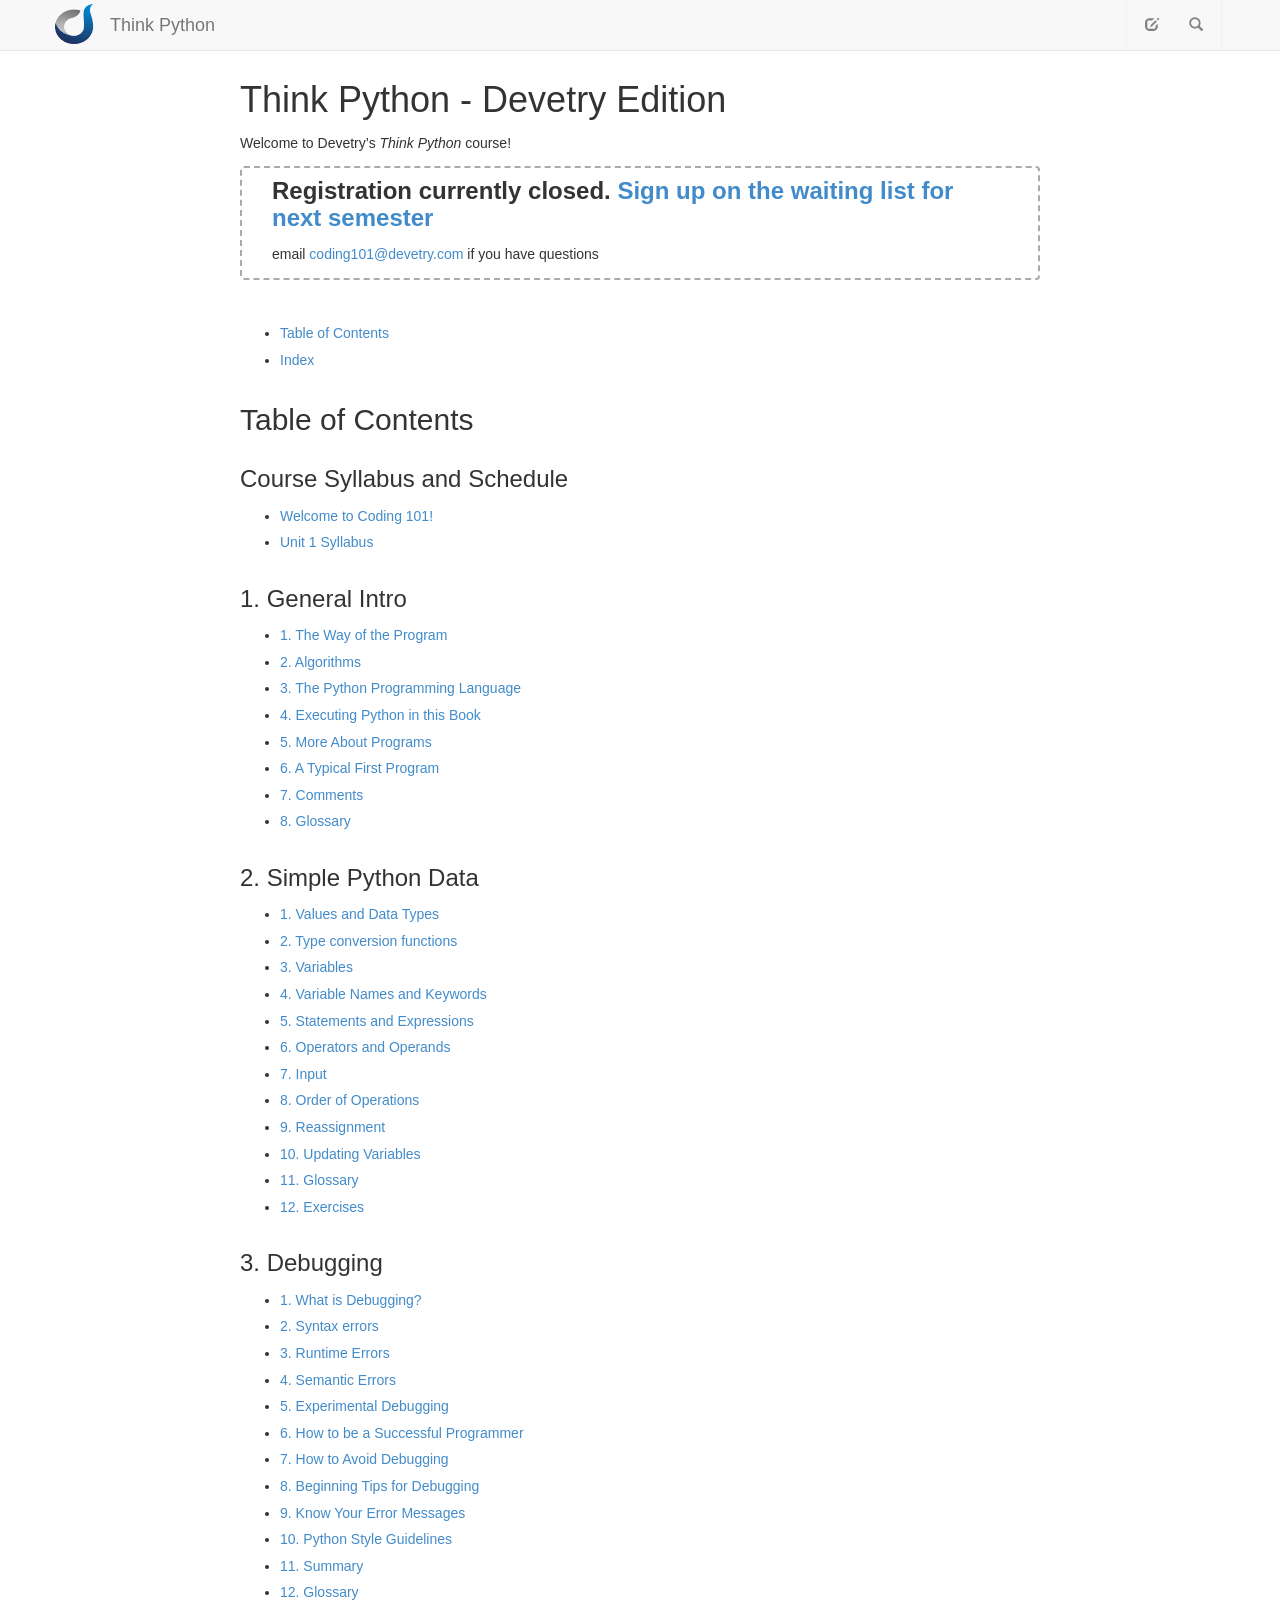
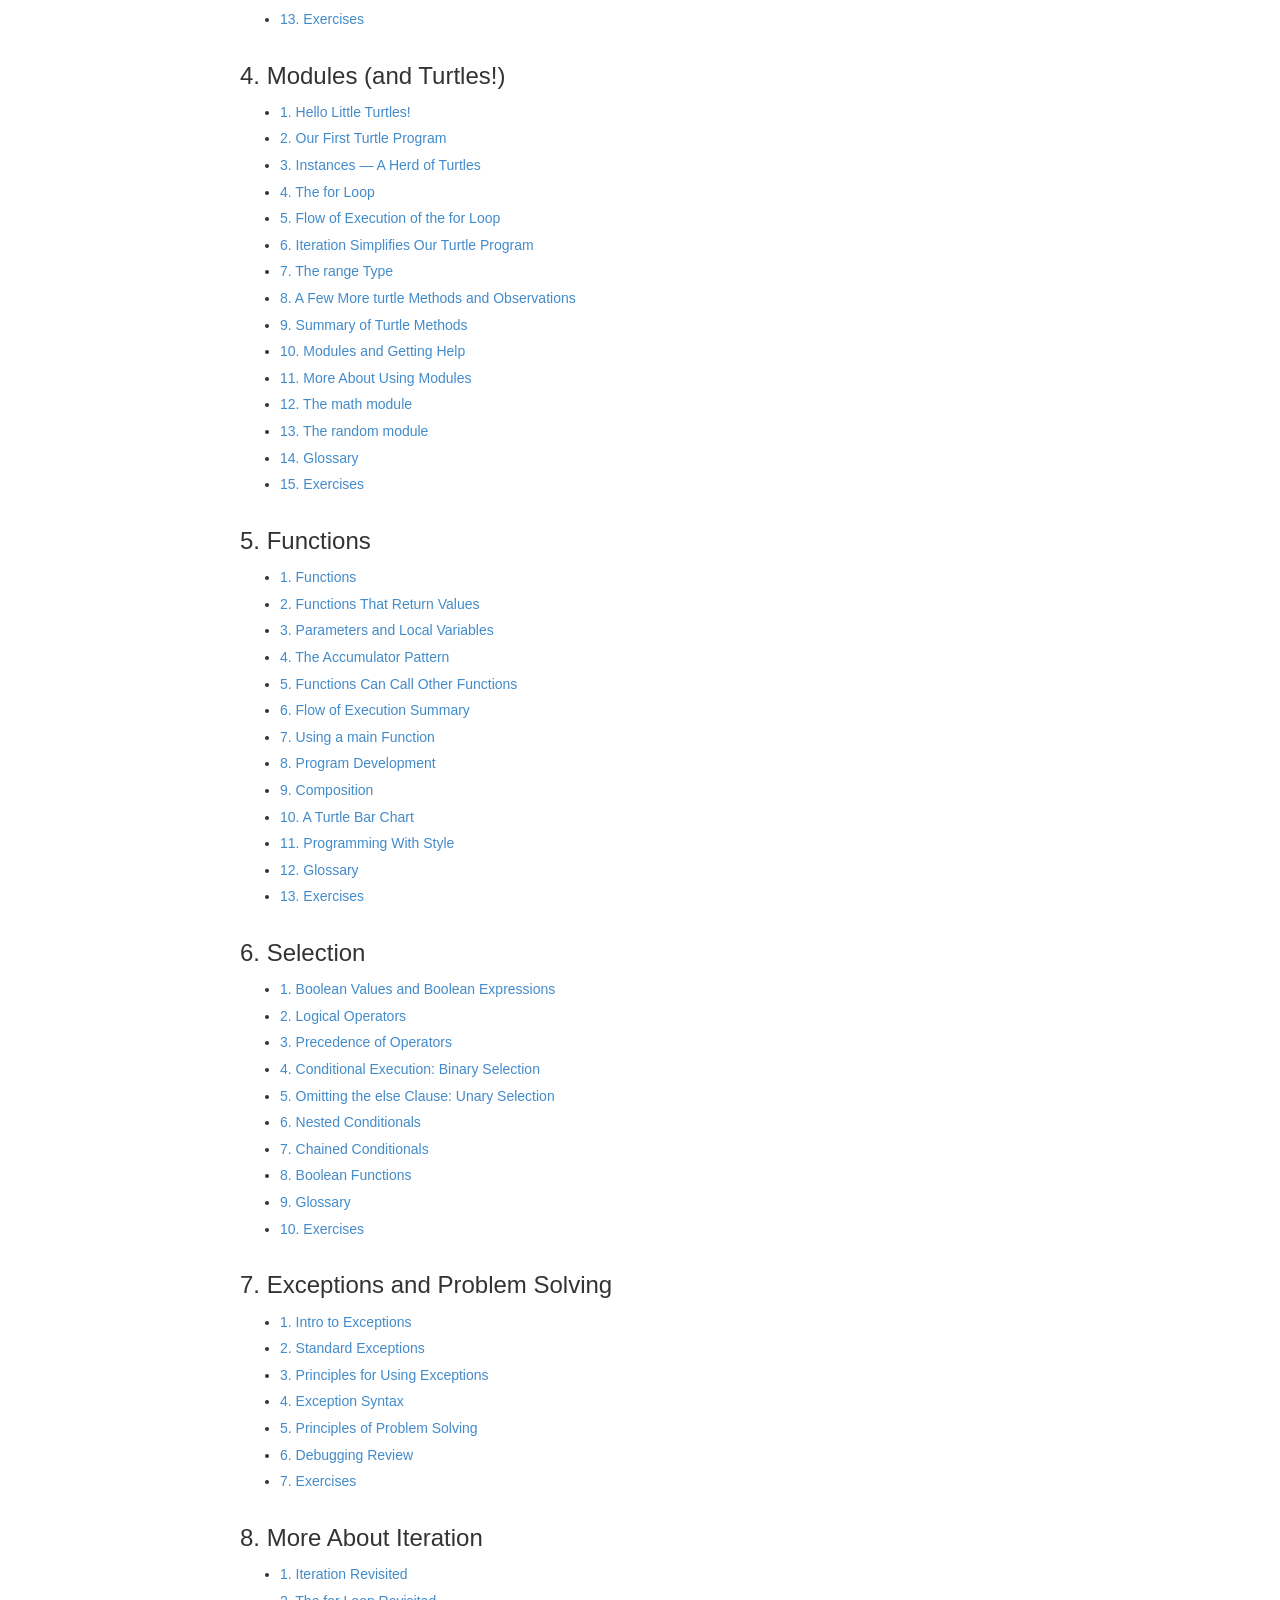
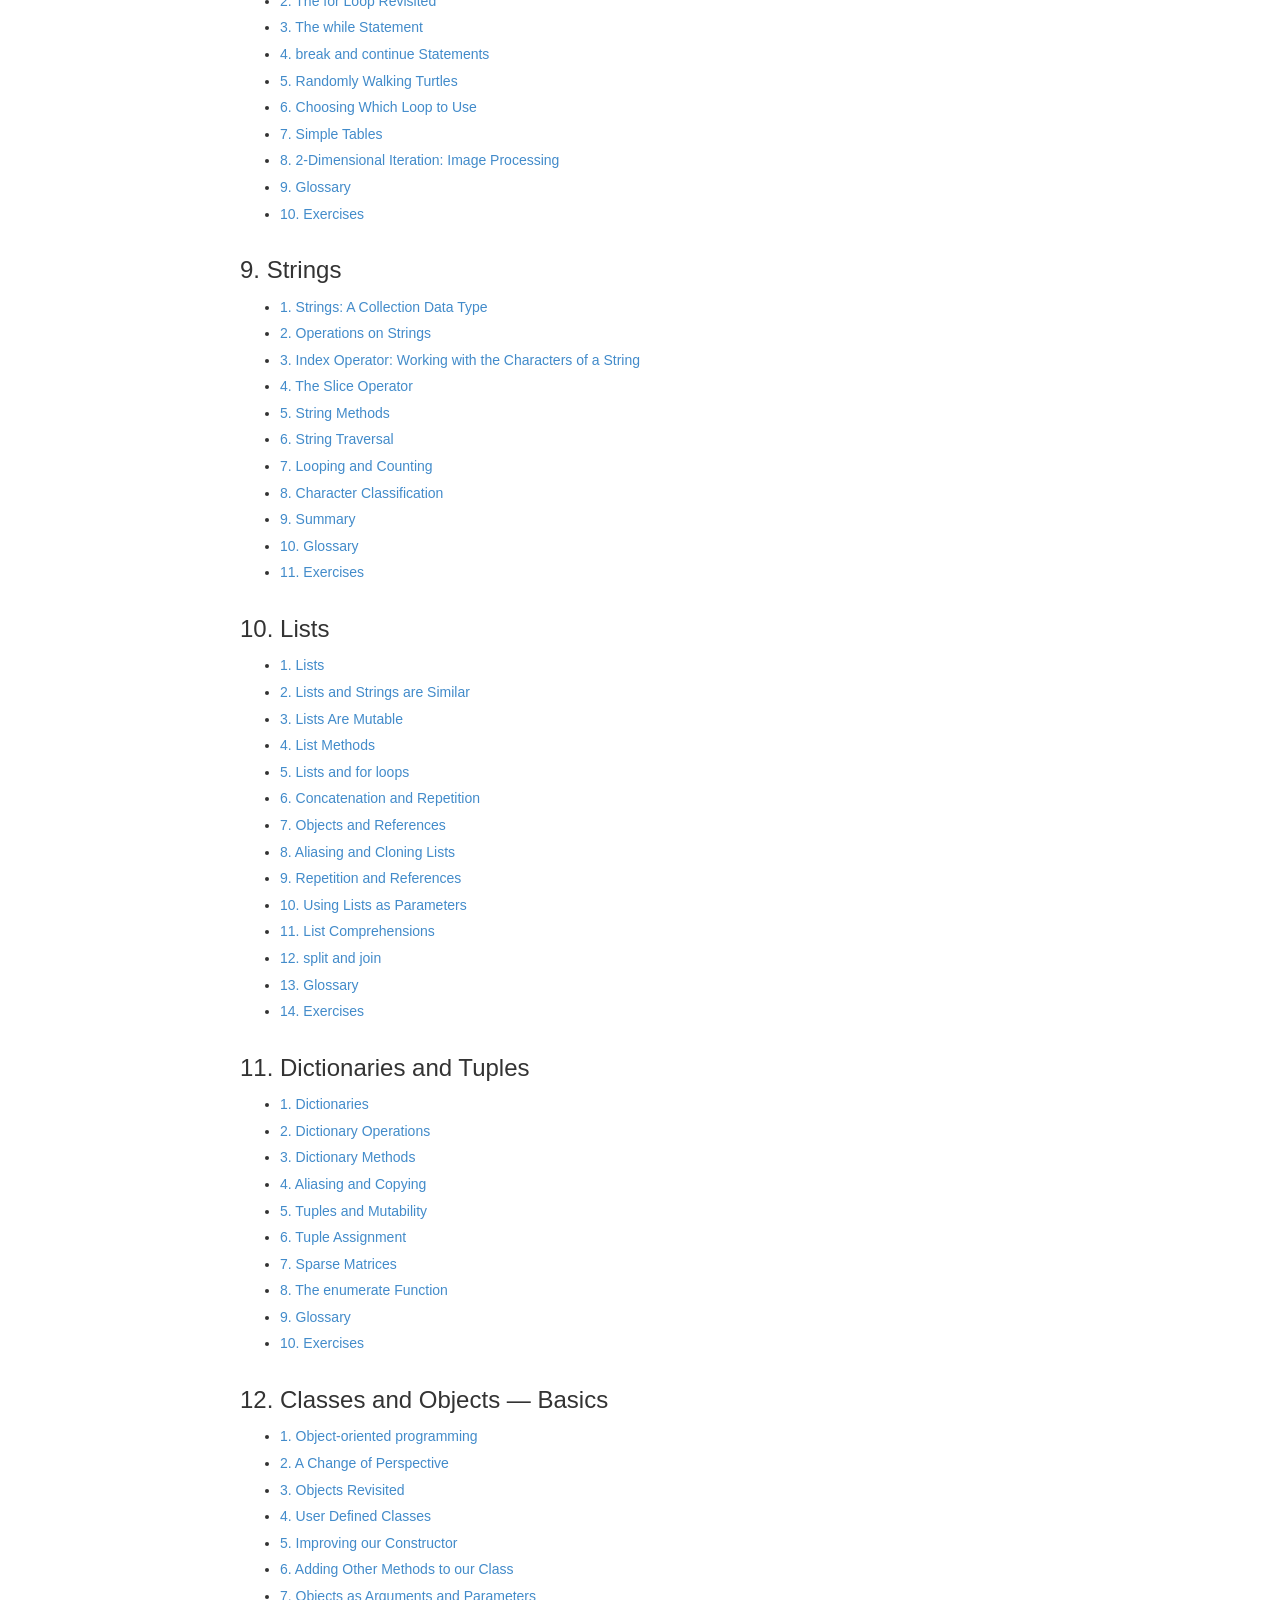
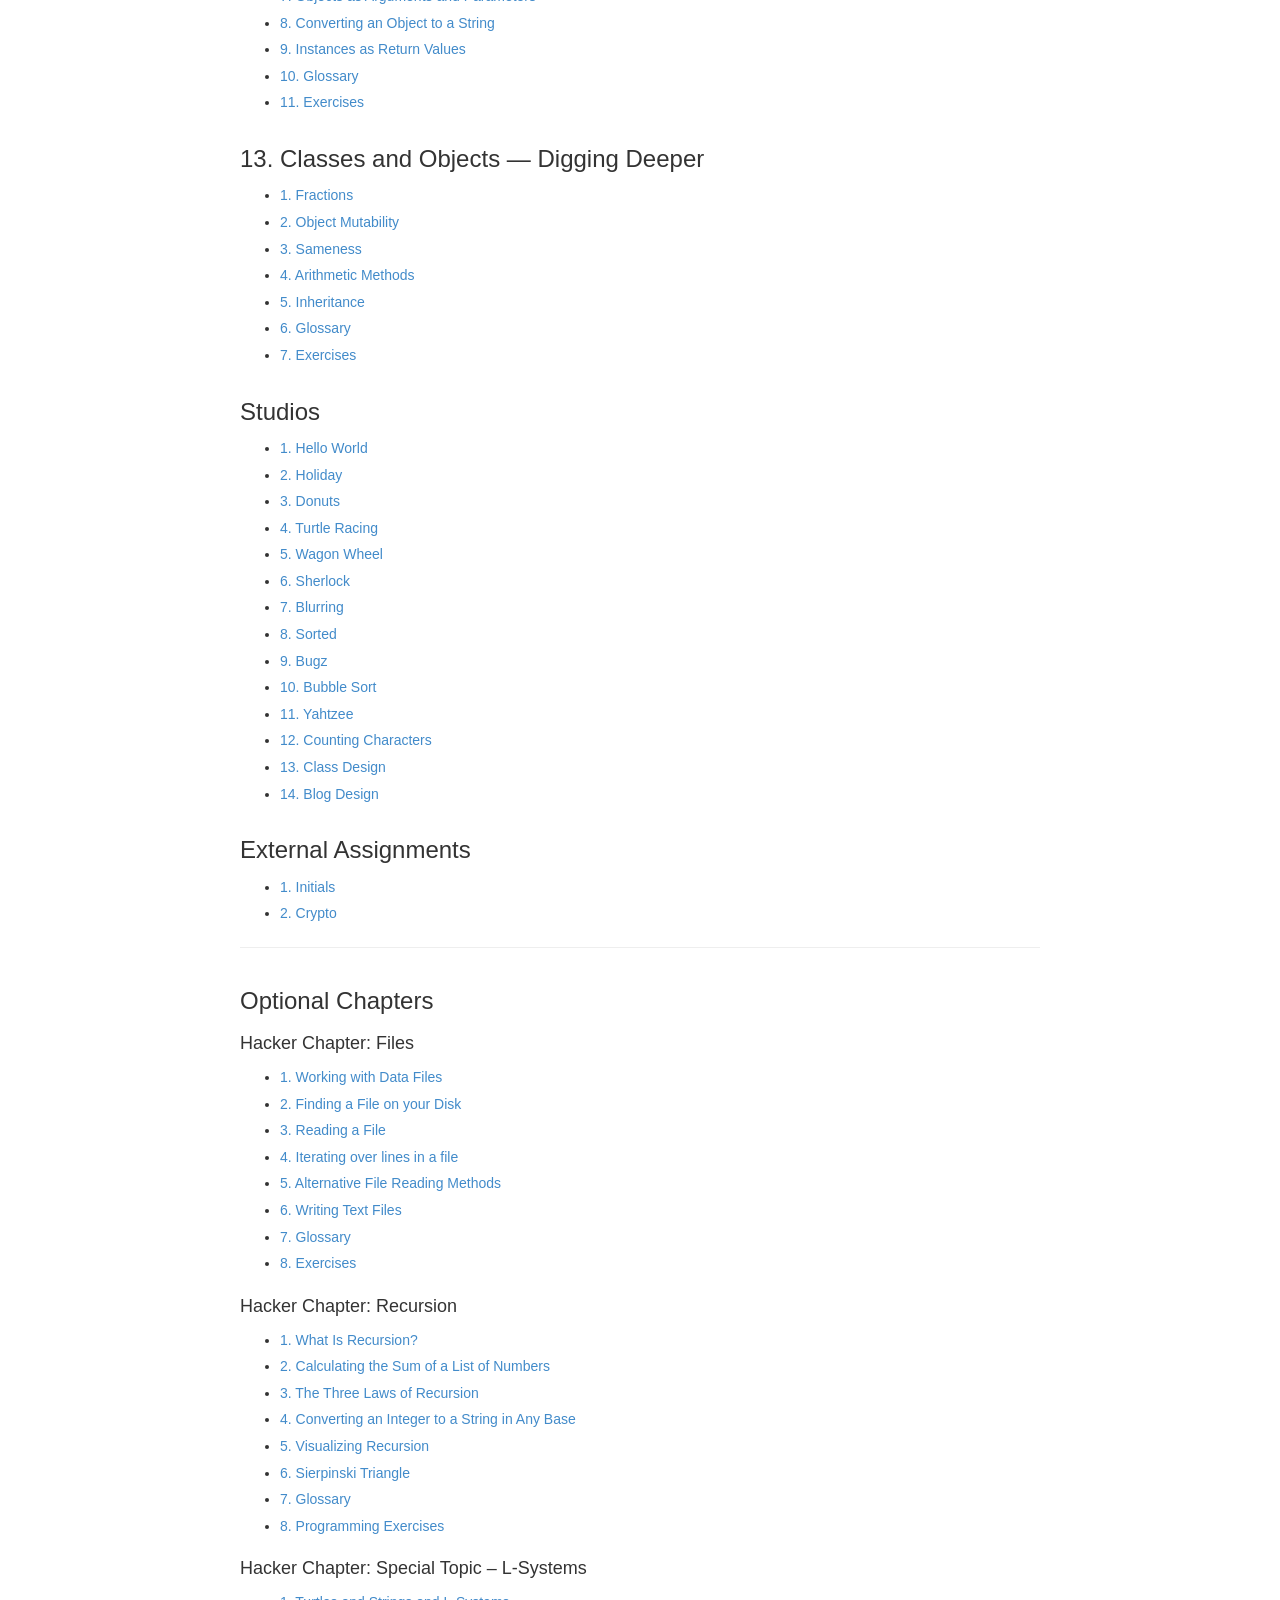
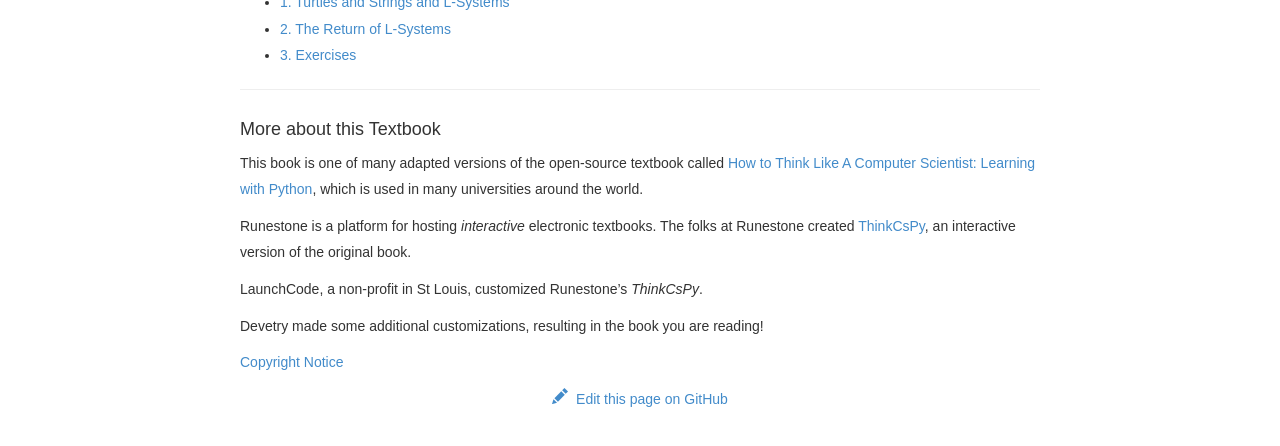
<file: index.html>
<!DOCTYPE html>

<html xmlns="http://www.w3.org/1999/xhtml">
<head>
<meta content="text/html; charset=utf-8" http-equiv="Content-Type"/>
<title>Think Python - Devetry Edition — How to Think like a Computer Scientist: Interactive Edition</title>
<link href="/_static/basic.css" rel="stylesheet" type="text/css"/>
<link href="/_static/pygments.css" rel="stylesheet" type="text/css"/>
<link href="/_static/bootstrap-3.0.0/css/bootstrap.min.css" rel="stylesheet" type="text/css"/>
<link href="/_static/codemirror.css" rel="stylesheet" type="text/css"/>
<link href="/_static/livecode.css" rel="stylesheet" type="text/css"/>
<link href="/_static/pytutor.css" rel="stylesheet" type="text/css"/>
<link href="/_static/modal-basic.css" rel="stylesheet" type="text/css"/>
<link href="/_static/codesplain.css" rel="stylesheet" type="text/css"/>
<link href="/_static/codemirror.css" rel="stylesheet" type="text/css"/>
<link href="/_static/activecode.css" rel="stylesheet" type="text/css"/>
<link href="/_static/parsons.css" rel="stylesheet" type="text/css"/>
<link href="/_static/lib/prettify.css" rel="stylesheet" type="text/css"/>
<link href="/_static/dragndrop.css" rel="stylesheet" type="text/css"/>
<link href="/_static/tabbedstuff.css" rel="stylesheet" type="text/css"/>
<link href="/_static/clickable.css" rel="stylesheet" type="text/css"/>
<link href="/_static/datafile.css" rel="stylesheet" type="text/css"/>
<link href="/_static/poll.css" rel="stylesheet" type="text/css"/>
<link href="/_static/video.css" rel="stylesheet" type="text/css"/>
<link href="/_static/fitb.css" rel="stylesheet" type="text/css"/>
<link href="/_static/jquery-ui-1.10.3.custom.min.css" rel="stylesheet" type="text/css"/>
<link href="/_static/bootstrap-sphinx.css" rel="stylesheet" type="text/css"/>
<link href="/_static/user-highlights.css" rel="stylesheet" type="text/css"/>
<link href="/_static/runestone-custom-sphinx-bootstrap.css" rel="stylesheet" type="text/css"/>
<link href="/_static/brian_custom.css" rel="stylesheet" type="text/css"/>
<script type="text/javascript">
      var DOCUMENTATION_OPTIONS = {
        URL_ROOT:    './',
        VERSION:     '3.0',
        COLLAPSE_INDEX: false,
        FILE_SUFFIX: '.html',
        HAS_SOURCE:  true
      };
    </script>
<script src="/_static/runestonebase.js" type="text/javascript"></script>
<script src="/_static/jquery.js" type="text/javascript"></script>
<script src="/_static/underscore.js" type="text/javascript"></script>
<script src="/_static/doctools.js" type="text/javascript"></script>
<script src="/_static/livecode.js" type="text/javascript"></script>
<script src="/_static/clike.js" type="text/javascript"></script>
<script src="/_static/animationbase.js" type="text/javascript"></script>
<script src="/_static/d3.v2.min.js" type="text/javascript"></script>
<script src="/_static/jquery.ba-bbq.min.js" type="text/javascript"></script>
<script src="/_static/jquery.jsPlumb-1.3.10-all-min.js" type="text/javascript"></script>
<script src="/_static/pytutor.js" type="text/javascript"></script>
<script src="/_static/codelens.js" type="text/javascript"></script>
<script src="/_static/shortanswer.js" type="text/javascript"></script>
<script src="/_static/timed_shortanswer.js" type="text/javascript"></script>
<script src="/_static/codesplain.js" type="text/javascript"></script>
<script src="/_static/jquery.highlight.js" type="text/javascript"></script>
<script src="/_static/bookfuncs.js" type="text/javascript"></script>
<script src="/_static/codemirror.js" type="text/javascript"></script>
<script src="/_static/xml.js" type="text/javascript"></script>
<script src="/_static/css.js" type="text/javascript"></script>
<script src="/_static/htmlmixed.js" type="text/javascript"></script>
<script src="/_static/python.js" type="text/javascript"></script>
<script src="/_static/javascript.js" type="text/javascript"></script>
<script src="/_static/activecode.js" type="text/javascript"></script>
<script src="/_static/skulpt.min.js" type="text/javascript"></script>
<script src="/_static/skulpt-stdlib.js" type="text/javascript"></script>
<script src="/_static/clike.js" type="text/javascript"></script>
<script src="/_static/timed_activecode.js" type="text/javascript"></script>
<script src="/_static/lib/jquery.min.js" type="text/javascript"></script>
<script src="/_static/lib/jquery-ui.min.js" type="text/javascript"></script>
<script src="/_static/lib/jquery.ui.touch-punch.min.js" type="text/javascript"></script>
<script src="/_static/lib/prettify.js" type="text/javascript"></script>
<script src="/_static/lib/underscore-min.js" type="text/javascript"></script>
<script src="/_static/lib/lis.js" type="text/javascript"></script>
<script src="/_static/parsons_setup.js" type="text/javascript"></script>
<script src="/_static/parsons.js" type="text/javascript"></script>
<script src="/_static/parsons-noconflict.js" type="text/javascript"></script>
<script src="/_static/timedparsons.js" type="text/javascript"></script>
<script src="/_static/dragndrop.js" type="text/javascript"></script>
<script src="/_static/timeddnd.js" type="text/javascript"></script>
<script src="/_static/tabbedstuff.js" type="text/javascript"></script>
<script src="/_static/clickable.js" type="text/javascript"></script>
<script src="/_static/timedclickable.js" type="text/javascript"></script>
<script src="/_static/skulpt.min.js" type="text/javascript"></script>
<script src="/_static/skulpt-stdlib.js" type="text/javascript"></script>
<script src="/_static/datafile.js" type="text/javascript"></script>
<script src="/_static/poll.js" type="text/javascript"></script>
<script src="/_static/reveal.js" type="text/javascript"></script>
<script src="/_static/mchoice.js" type="text/javascript"></script>
<script src="/_static/timedmc.js" type="text/javascript"></script>
<script src="/_static/fitb.js" type="text/javascript"></script>
<script src="/_static/timedfitb.js" type="text/javascript"></script>
<script src="/_static/timed.js" type="text/javascript"></script>
<script src="https://cdn.mathjax.org/mathjax/latest/MathJax.js?config=TeX-AMS-MML_HTMLorMML" type="text/javascript"></script>
<script src="/_static/jquery-ui-1.10.3.custom.min.js" type="text/javascript"></script>
<script src="/_static/jquery-fix.js" type="text/javascript"></script>
<script src="/_static/bootstrap-3.0.0/js/bootstrap.min.js" type="text/javascript"></script>
<script src="/_static/bootstrap-sphinx.js" type="text/javascript"></script>
<script src="/_static/waypoints.min.js" type="text/javascript"></script>
<script src="/_static/rangy-core.js" type="text/javascript"></script>
<script src="/_static/rangy-textrange.js" type="text/javascript"></script>
<script src="/_static/rangy-cssclassapplier.js" type="text/javascript"></script>
<script src="/_static/user-highlights.js" type="text/javascript"></script>
<script src="/_static/jquery.idle-timer.js" type="text/javascript"></script>
<script src="/_static/processing-1.4.1.min.js" type="text/javascript"></script>
<script src="/_static/jquery.hotkey.js" type="text/javascript"></script>
<script src="/_static/jquery-migrate-1.2.1.min.js" type="text/javascript"></script>
<script src="/_static/brian_custom.js" type="text/javascript"></script>
<link href="/toc" rel="top" title="How to Think like a Computer Scientist: Interactive Edition"/>
<meta charset="utf-8">
<meta content="IE=edge,chrome=1" http-equiv="X-UA-Compatible">
<meta content="width=device-width, initial-scale=1.0, maximum-scale=1.0, user-scalable=0" name="viewport"/>
<script type="text/javascript">
  eBookConfig = {};
  eBookConfig.host = 'http://coding101.devetry.com' ? 'http://coding101.devetry.com' : 'http://127.0.0.1:8000';
  eBookConfig.app = eBookConfig.host+'/runestone';
  eBookConfig.ajaxURL = eBookConfig.app+'/ajax/';
  eBookConfig.course = 'thinkcspy';
  eBookConfig.logLevel = 10;
  eBookConfig.loginRequired = true;
  eBookConfig.build_info = "unknown";
  eBookConfig.isLoggedIn = false;
  eBookConfig.useRunestoneServices = false;
  eBookConfig.python3 = true;
  eBookConfig.basecourse = 'thinkcspy';
  eBookConfig.lang = 'python'
</script>
<div id="fb-root"></div>
<script>
  (function(d, s, id) {
    var js, fjs = d.getElementsByTagName(s)[0];
    if (d.getElementById(id)) return;
    js = d.createElement(s); js.id = id;
    js.src = "//connect.facebook.net/en_US/all.js#xfbml=1&status=0";
    fjs.parentNode.insertBefore(js, fjs);
  }(document, 'script', 'facebook-jssdk'));
</script>
</meta></meta></head>
<body role="document">
<!-- Begin navbar -->
<div class="navbar navbar-default navbar-fixed-top" id="navbar" role="navigation">
<div class="container">
<div class="navbar-header">
<!-- .btn-navbar is used as the toggle for collapsed navbar content -->
<button class="navbar-toggle" data-target=".navbar-ex1-collapse" data-toggle="collapse" type="button">
<span class="icon-bar"></span>
<span class="icon-bar"></span>
<span class="icon-bar"></span>
</button>
<div>
<a class="brand-logo" href="/" style='background: transparent url("_static/img/devetry_logo.png") no-repeat 0px 0px;'>  </a>
<a class="navbar-brand" href="/">Think Python</a>
</div>
</div>
<div class="navbar-collapse collapse navbar-ex1-collapse">
<ul class="nav navbar-nav navbar-right">
<li class="divider-vertical"></li>
<!-- scratch code dropdown -->
<li>
<a href="javascript:ACFactory.toggleScratchActivecode()">
<i class="glyphicon glyphicon-edit" style="opacity:0.9;"></i>
</a>
</li>
<!-- search dropdown -->
<li class="dropdown">
<a class="dropdown-toggle" data-toggle="dropdown" href="#">
<i class="glyphicon glyphicon-search" style="opacity:0.9;"></i>
</a>
<ul class="dropdown-menu">
<li style="width: 240px;">
<form action="search.html" class="navbar-search" method="get" style="margin:10px;">
<div class="input-group">
<input class="form-control" name="q" placeholder="Search this book" type="text"/>
<span class="input-group-btn">
<button class="btn btn-primary" style="margin:0;" type="submit">
<i class="glyphicon glyphicon-search"></i>
</button>
</span>
</div><!-- /input-group -->
<input name="check_keywords" type="hidden" value="yes"/>
<input name="area" type="hidden" value="default"/>
</form>
</li>
<li class="divider"></li>
<li><a href="/genindex">Directory of Concepts</a></li>
</ul>
</li>
<!-- end search dropdown -->
<li class="divider-vertical"></li>
</ul></div>
</div>
</div>
<div class="container" id="continue-reading"></div>
<div class="container" id="main-content">
<div class="section" id="think-python-devetry-edition">
<h1>Think Python - Devetry Edition<a class="headerlink" href="#think-python-devetry-edition" title="Permalink to this headline">¶</a></h1>
<p>Welcome to Devetry’s <em>Think Python</em> course!</p>
<div class="registrationlink container">
<p>Registration currently closed.
<a class="reference external" href="/register">Sign up on the waiting list for next semester</a></p>
<p>email <a class="reference external" href="mailto:coding101%40devetry.com">coding101<span>@</span>devetry<span>.</span>com</a> if you have questions</p>
</div>
<ul class="simple">
<li><a class="reference internal" href="/toc#t-o-c"><span class="std std-ref">Table of Contents</span></a></li>
<li><a class="reference external" href="genindex.html">Index</a></li>
</ul>
<div class="section" id="table-of-contents">
<span id="t-o-c"></span><h2>Table of Contents<a class="headerlink" href="#table-of-contents" title="Permalink to this headline">¶</a></h2>
<div class="section" id="course-syllabus-and-schedule">
<h3>Course Syllabus and Schedule<a class="headerlink" href="#course-syllabus-and-schedule" title="Permalink to this headline">¶</a></h3>
<div class="toctree-wrapper compound">
<ul>
<li class="toctree-l1"><a class="reference internal" href="/course/welcome">Welcome to Coding 101!</a></li>
<li class="toctree-l1"><a class="reference internal" href="/course/generic-schedule">Unit 1 Syllabus</a></li>
</ul>
</div>
<div class="toctree-wrapper compound">
</div>
</div>
<div class="section" id="general-intro">
<h3>1. General Intro<a class="headerlink" href="#general-intro" title="Permalink to this headline">¶</a></h3>
<div class="toctree-wrapper compound">
</div>
<div class="toctree-wrapper compound">
<ul>
<li class="toctree-l1"><a class="reference internal" href="/GeneralIntro/intro-TheWayoftheProgram">1. The Way of the Program</a></li>
<li class="toctree-l1"><a class="reference internal" href="/GeneralIntro/Algorithms">2. Algorithms</a></li>
<li class="toctree-l1"><a class="reference internal" href="/GeneralIntro/ThePythonProgrammingLanguage">3. The Python Programming Language</a></li>
<li class="toctree-l1"><a class="reference internal" href="/GeneralIntro/SpecialWaystoExecutePythoninthisBook">4. Executing Python in this Book</a></li>
<li class="toctree-l1"><a class="reference internal" href="/GeneralIntro/MoreAboutPrograms">5. More About Programs</a></li>
<li class="toctree-l1"><a class="reference internal" href="/GeneralIntro/ATypicalFirstProgram">6. A Typical First Program</a></li>
<li class="toctree-l1"><a class="reference internal" href="/GeneralIntro/Comments">7. Comments</a></li>
<li class="toctree-l1"><a class="reference internal" href="/GeneralIntro/Glossary">8. Glossary</a></li>
</ul>
</div>
</div>
<div class="section" id="simple-python-data">
<h3>2. Simple Python Data<a class="headerlink" href="#simple-python-data" title="Permalink to this headline">¶</a></h3>
<div class="toctree-wrapper compound">
</div>
<div class="toctree-wrapper compound">
<ul>
<li class="toctree-l1"><a class="reference internal" href="/SimplePythonData/ValuesandDataTypes">1. Values and Data Types</a></li>
<li class="toctree-l1"><a class="reference internal" href="/SimplePythonData/Typeconversionfunctions">2. Type conversion functions</a></li>
<li class="toctree-l1"><a class="reference internal" href="/SimplePythonData/Variables">3. Variables</a></li>
<li class="toctree-l1"><a class="reference internal" href="/SimplePythonData/VariableNamesandKeywords">4. Variable Names and Keywords</a></li>
<li class="toctree-l1"><a class="reference internal" href="/SimplePythonData/StatementsandExpressions">5. Statements and Expressions</a></li>
<li class="toctree-l1"><a class="reference internal" href="/SimplePythonData/OperatorsandOperands">6. Operators and Operands</a></li>
<li class="toctree-l1"><a class="reference internal" href="/SimplePythonData/Input">7. Input</a></li>
<li class="toctree-l1"><a class="reference internal" href="/SimplePythonData/OrderofOperations">8. Order of Operations</a></li>
<li class="toctree-l1"><a class="reference internal" href="/SimplePythonData/Reassignment">9. Reassignment</a></li>
<li class="toctree-l1"><a class="reference internal" href="/SimplePythonData/UpdatingVariables">10. Updating Variables</a></li>
<li class="toctree-l1"><a class="reference internal" href="/SimplePythonData/Glossary">11. Glossary</a></li>
<li class="toctree-l1"><a class="reference internal" href="/SimplePythonData/Exercises">12. Exercises</a></li>
</ul>
</div>
</div>
<div class="section" id="debugging">
<h3>3. Debugging<a class="headerlink" href="#debugging" title="Permalink to this headline">¶</a></h3>
<div class="toctree-wrapper compound">
</div>
<div class="toctree-wrapper compound">
<ul>
<li class="toctree-l1"><a class="reference internal" href="/Debugging/WhatisDebugging">1. What is Debugging?</a></li>
<li class="toctree-l1"><a class="reference internal" href="/Debugging/Syntaxerrors">2. Syntax errors</a></li>
<li class="toctree-l1"><a class="reference internal" href="/Debugging/RuntimeErrors">3. Runtime Errors</a></li>
<li class="toctree-l1"><a class="reference internal" href="/Debugging/SemanticErrors">4. Semantic Errors</a></li>
<li class="toctree-l1"><a class="reference internal" href="/Debugging/ExperimentalDebugging">5. Experimental Debugging</a></li>
<li class="toctree-l1"><a class="reference internal" href="/Debugging/intro-HowtobeaSuccessfulProgrammer">6. How to be a Successful Programmer</a></li>
<li class="toctree-l1"><a class="reference internal" href="/Debugging/HowtoAvoidDebugging">7. How to Avoid Debugging</a></li>
<li class="toctree-l1"><a class="reference internal" href="/Debugging/BeginningtipsforDebugging">8. Beginning Tips for Debugging</a></li>
<li class="toctree-l1"><a class="reference internal" href="/Debugging/KnowyourerrorMessages">9. Know Your Error Messages</a></li>
<li class="toctree-l1"><a class="reference internal" href="/Debugging/StyleHighlights">10. Python Style Guidelines</a></li>
<li class="toctree-l1"><a class="reference internal" href="/Debugging/Summary">11. Summary</a></li>
<li class="toctree-l1"><a class="reference internal" href="/Debugging/Glossary">12. Glossary</a></li>
<li class="toctree-l1"><a class="reference internal" href="/Debugging/Exercises">13. Exercises</a></li>
</ul>
</div>
</div>
<div class="section" id="modules-and-turtles">
<h3>4. Modules (and Turtles!)<a class="headerlink" href="#modules-and-turtles" title="Permalink to this headline">¶</a></h3>
<div class="toctree-wrapper compound">
</div>
<div class="toctree-wrapper compound">
<ul>
<li class="toctree-l1"><a class="reference internal" href="/PythonTurtle/intro-HelloLittleTurtles">1. Hello Little Turtles!</a></li>
<li class="toctree-l1"><a class="reference internal" href="/PythonTurtle/OurFirstTurtleProgram">2. Our First Turtle Program</a></li>
<li class="toctree-l1"><a class="reference internal" href="/PythonTurtle/InstancesAHerdofTurtles">3. Instances — A Herd of Turtles</a></li>
<li class="toctree-l1"><a class="reference internal" href="/PythonTurtle/TheforLoop">4. The for Loop</a></li>
<li class="toctree-l1"><a class="reference internal" href="/PythonTurtle/FlowofExecutionoftheforLoop">5. Flow of Execution of the for Loop</a></li>
<li class="toctree-l1"><a class="reference internal" href="/PythonTurtle/IterationSimplifiesourTurtleProgram">6. Iteration Simplifies Our Turtle Program</a></li>
<li class="toctree-l1"><a class="reference internal" href="/PythonTurtle/TherangeType">7. The range Type</a></li>
<li class="toctree-l1"><a class="reference internal" href="/PythonTurtle/AFewMoreturtleMethodsandObservations">8. A Few More turtle Methods and Observations</a></li>
<li class="toctree-l1"><a class="reference internal" href="/PythonTurtle/SummaryofTurtleMethods">9. Summary of Turtle Methods</a></li>
<li class="toctree-l1"><a class="reference internal" href="/PythonTurtle/modules">10. Modules and Getting Help</a></li>
<li class="toctree-l1"><a class="reference internal" href="/PythonTurtle/MoreAboutUsingModules">11. More About Using Modules</a></li>
<li class="toctree-l1"><a class="reference internal" href="/PythonTurtle/Themathmodule">12. The <cite>math</cite> module</a></li>
<li class="toctree-l1"><a class="reference internal" href="/PythonTurtle/Therandommodule">13. The <cite>random</cite> module</a></li>
<li class="toctree-l1"><a class="reference internal" href="/PythonTurtle/Glossary">14. Glossary</a></li>
<li class="toctree-l1"><a class="reference internal" href="/PythonTurtle/Exercises">15. Exercises</a></li>
</ul>
</div>
</div>
<div class="section" id="functions">
<h3>5. Functions<a class="headerlink" href="#functions" title="Permalink to this headline">¶</a></h3>
<div class="toctree-wrapper compound">
</div>
<div class="toctree-wrapper compound">
<ul>
<li class="toctree-l1"><a class="reference internal" href="/Functions/functions">1. Functions</a></li>
<li class="toctree-l1"><a class="reference internal" href="/Functions/Functionsthatreturnvalues">2. Functions That Return Values</a></li>
<li class="toctree-l1"><a class="reference internal" href="/Functions/Parametersandlocalvariables">3. Parameters and Local Variables</a></li>
<li class="toctree-l1"><a class="reference internal" href="/Functions/TheAccumulatorPattern">4. The Accumulator Pattern</a></li>
<li class="toctree-l1"><a class="reference internal" href="/Functions/Functionscancallotherfunctions">5. Functions Can Call Other Functions</a></li>
<li class="toctree-l1"><a class="reference internal" href="/Functions/FlowofExecutionSummary">6. Flow of Execution Summary</a></li>
<li class="toctree-l1"><a class="reference internal" href="/Functions/mainfunction">7. Using a main Function</a></li>
<li class="toctree-l1"><a class="reference internal" href="/Functions/ProgramDevelopment">8. Program Development</a></li>
<li class="toctree-l1"><a class="reference internal" href="/Functions/Composition">9. Composition</a></li>
<li class="toctree-l1"><a class="reference internal" href="/Functions/ATurtleBarChart">10. A Turtle Bar Chart</a></li>
<li class="toctree-l1"><a class="reference internal" href="/Functions/ProgrammingWithStyle">11. Programming With Style</a></li>
<li class="toctree-l1"><a class="reference internal" href="/Functions/Glossary">12. Glossary</a></li>
<li class="toctree-l1"><a class="reference internal" href="/Functions/Exercises">13. Exercises</a></li>
</ul>
</div>
</div>
<div class="section" id="selection">
<h3>6. Selection<a class="headerlink" href="#selection" title="Permalink to this headline">¶</a></h3>
<div class="toctree-wrapper compound">
</div>
<div class="toctree-wrapper compound">
<ul>
<li class="toctree-l1"><a class="reference internal" href="/Selection/BooleanValuesandBooleanExpressions">1. Boolean Values and Boolean Expressions</a></li>
<li class="toctree-l1"><a class="reference internal" href="/Selection/Logicaloperators">2. Logical Operators</a></li>
<li class="toctree-l1"><a class="reference internal" href="/Selection/PrecedenceofOperators">3. Precedence of Operators</a></li>
<li class="toctree-l1"><a class="reference internal" href="/Selection/ConditionalExecutionBinarySelection">4. Conditional Execution: Binary Selection</a></li>
<li class="toctree-l1"><a class="reference internal" href="/Selection/OmittingtheelseClauseUnarySelection">5. Omitting the else Clause: Unary Selection</a></li>
<li class="toctree-l1"><a class="reference internal" href="/Selection/Nestedconditionals">6. Nested Conditionals</a></li>
<li class="toctree-l1"><a class="reference internal" href="/Selection/Chainedconditionals">7. Chained Conditionals</a></li>
<li class="toctree-l1"><a class="reference internal" href="/Selection/BooleanFunctions">8. Boolean Functions</a></li>
<li class="toctree-l1"><a class="reference internal" href="/Selection/Glossary">9. Glossary</a></li>
<li class="toctree-l1"><a class="reference internal" href="/Selection/Exercises">10. Exercises</a></li>
</ul>
</div>
</div>
<div class="section" id="exceptions-and-problem-solving">
<h3>7. Exceptions and Problem Solving<a class="headerlink" href="#exceptions-and-problem-solving" title="Permalink to this headline">¶</a></h3>
<div class="toctree-wrapper compound">
</div>
<div class="toctree-wrapper compound">
<ul>
<li class="toctree-l1"><a class="reference internal" href="/Exceptions/intro-Exceptions">1. Intro to Exceptions</a></li>
<li class="toctree-l1"><a class="reference internal" href="/Exceptions/StandardExceptions">2. Standard Exceptions</a></li>
<li class="toctree-l1"><a class="reference internal" href="/Exceptions/PrinciplesforUsingExceptions">3. Principles for Using Exceptions</a></li>
<li class="toctree-l1"><a class="reference internal" href="/Exceptions/ExceptionSyntax">4. Exception Syntax</a></li>
<li class="toctree-l1"><a class="reference internal" href="/Exceptions/PrinciplesofProblemSolving">5. Principles of Problem Solving</a></li>
<li class="toctree-l1"><a class="reference internal" href="/Exceptions/DebuggingReview">6. Debugging Review</a></li>
<li class="toctree-l1"><a class="reference internal" href="/Exceptions/Exercises">7. Exercises</a></li>
</ul>
</div>
</div>
<div class="section" id="more-about-iteration">
<h3>8. More About Iteration<a class="headerlink" href="#more-about-iteration" title="Permalink to this headline">¶</a></h3>
<div class="toctree-wrapper compound">
</div>
<div class="toctree-wrapper compound">
<ul>
<li class="toctree-l1"><a class="reference internal" href="/MoreAboutIteration/intro-IterationRevisited">1. Iteration Revisited</a></li>
<li class="toctree-l1"><a class="reference internal" href="/MoreAboutIteration/Theforlooprevisited">2. The for Loop Revisited</a></li>
<li class="toctree-l1"><a class="reference internal" href="/MoreAboutIteration/ThewhileStatement">3. The while Statement</a></li>
<li class="toctree-l1"><a class="reference internal" href="/MoreAboutIteration/breakandcontinueStatements">4. break and continue Statements</a></li>
<li class="toctree-l1"><a class="reference internal" href="/MoreAboutIteration/RandomlyWalkingTurtles">5. Randomly Walking Turtles</a></li>
<li class="toctree-l1"><a class="reference internal" href="/MoreAboutIteration/ChoosingWhichLoopToUse">6. Choosing Which Loop to Use</a></li>
<li class="toctree-l1"><a class="reference internal" href="/MoreAboutIteration/SimpleTables">7. Simple Tables</a></li>
<li class="toctree-l1"><a class="reference internal" href="/MoreAboutIteration/2DimensionalIterationImageProcessing">8. 2-Dimensional Iteration: Image Processing</a></li>
<li class="toctree-l1"><a class="reference internal" href="/MoreAboutIteration/Glossary">9. Glossary</a></li>
<li class="toctree-l1"><a class="reference internal" href="/MoreAboutIteration/Exercises">10. Exercises</a></li>
</ul>
</div>
</div>
<div class="section" id="strings">
<h3>9. Strings<a class="headerlink" href="#strings" title="Permalink to this headline">¶</a></h3>
<div class="toctree-wrapper compound">
</div>
<div class="toctree-wrapper compound">
<ul>
<li class="toctree-l1"><a class="reference internal" href="/Strings/ACollectionDataType">1. Strings: A Collection Data Type</a></li>
<li class="toctree-l1"><a class="reference internal" href="/Strings/OperationsonStrings">2. Operations on Strings</a></li>
<li class="toctree-l1"><a class="reference internal" href="/Strings/IndexOperatorWorkingwiththeCharactersofaString">3. Index Operator: Working with the Characters of a String</a></li>
<li class="toctree-l1"><a class="reference internal" href="/Strings/TheSliceOperator">4. The Slice Operator</a></li>
<li class="toctree-l1"><a class="reference internal" href="/Strings/StringMethods">5. String Methods</a></li>
<li class="toctree-l1"><a class="reference internal" href="/Strings/StringTraversal">6. String Traversal</a></li>
<li class="toctree-l1"><a class="reference internal" href="/Strings/Loopingandcounting">7. Looping and Counting</a></li>
<li class="toctree-l1"><a class="reference internal" href="/Strings/Characterclassification">8. Character Classification</a></li>
<li class="toctree-l1"><a class="reference internal" href="/Strings/Summary">9. Summary</a></li>
<li class="toctree-l1"><a class="reference internal" href="/Strings/Glossary">10. Glossary</a></li>
<li class="toctree-l1"><a class="reference internal" href="/Strings/Exercises">11. Exercises</a></li>
</ul>
</div>
</div>
<div class="section" id="lists">
<h3>10. Lists<a class="headerlink" href="#lists" title="Permalink to this headline">¶</a></h3>
<div class="toctree-wrapper compound">
</div>
<div class="toctree-wrapper compound">
<ul>
<li class="toctree-l1"><a class="reference internal" href="/Lists/Lists">1. Lists</a></li>
<li class="toctree-l1"><a class="reference internal" href="/Lists/ListsandStringsareSimilar">2. Lists and Strings are Similar</a></li>
<li class="toctree-l1"><a class="reference internal" href="/Lists/ListsareMutable">3. Lists Are Mutable</a></li>
<li class="toctree-l1"><a class="reference internal" href="/Lists/ListMethods">4. List Methods</a></li>
<li class="toctree-l1"><a class="reference internal" href="/Lists/Listsandforloops">5. Lists and for loops</a></li>
<li class="toctree-l1"><a class="reference internal" href="/Lists/ConcatenationandRepetition">6. Concatenation and Repetition</a></li>
<li class="toctree-l1"><a class="reference internal" href="/Lists/ObjectsandReferences">7. Objects and References</a></li>
<li class="toctree-l1"><a class="reference internal" href="/Lists/Aliasing">8. Aliasing and Cloning Lists</a></li>
<li class="toctree-l1"><a class="reference internal" href="/Lists/RepetitionandReferences">9. Repetition and References</a></li>
<li class="toctree-l1"><a class="reference internal" href="/Lists/UsingListsasParameters">10. Using Lists as Parameters</a></li>
<li class="toctree-l1"><a class="reference internal" href="/Lists/ListComprehensions">11. List Comprehensions</a></li>
<li class="toctree-l1"><a class="reference internal" href="/Lists/splitandjoin">12. split and join</a></li>
<li class="toctree-l1"><a class="reference internal" href="/Lists/Glossary">13. Glossary</a></li>
<li class="toctree-l1"><a class="reference internal" href="/Lists/Exercises">14. Exercises</a></li>
</ul>
</div>
</div>
<div class="section" id="dictionaries-and-tuples">
<h3>11. Dictionaries and Tuples<a class="headerlink" href="#dictionaries-and-tuples" title="Permalink to this headline">¶</a></h3>
<div class="toctree-wrapper compound">
</div>
<div class="toctree-wrapper compound">
<ul>
<li class="toctree-l1"><a class="reference internal" href="/Dictionaries/intro-Dictionaries">1. Dictionaries</a></li>
<li class="toctree-l1"><a class="reference internal" href="/Dictionaries/Dictionaryoperations">2. Dictionary Operations</a></li>
<li class="toctree-l1"><a class="reference internal" href="/Dictionaries/Dictionarymethods">3. Dictionary Methods</a></li>
<li class="toctree-l1"><a class="reference internal" href="/Dictionaries/Aliasingandcopying">4. Aliasing and Copying</a></li>
<li class="toctree-l1"><a class="reference internal" href="/Dictionaries/TuplesandMutability">5. Tuples and Mutability</a></li>
<li class="toctree-l1"><a class="reference internal" href="/Dictionaries/TupleAssignment">6. Tuple Assignment</a></li>
<li class="toctree-l1"><a class="reference internal" href="/Dictionaries/Sparsematrices">7. Sparse Matrices</a></li>
<li class="toctree-l1"><a class="reference internal" href="/Dictionaries/Enumerate">8. The enumerate Function</a></li>
<li class="toctree-l1"><a class="reference internal" href="/Dictionaries/Glossary">9. Glossary</a></li>
<li class="toctree-l1"><a class="reference internal" href="/Dictionaries/Exercises">10. Exercises</a></li>
</ul>
</div>
</div>
<div class="section" id="classes-and-objects-basics">
<h3>12. Classes and Objects — Basics<a class="headerlink" href="#classes-and-objects-basics" title="Permalink to this headline">¶</a></h3>
<div class="toctree-wrapper compound">
</div>
<div class="toctree-wrapper compound">
<ul>
<li class="toctree-l1"><a class="reference internal" href="/ClassesBasics/Objectorientedprogramming">1. Object-oriented programming</a></li>
<li class="toctree-l1"><a class="reference internal" href="/ClassesBasics/Achangeofperspective">2. A Change of Perspective</a></li>
<li class="toctree-l1"><a class="reference internal" href="/ClassesBasics/ObjectsRevisited">3. Objects Revisited</a></li>
<li class="toctree-l1"><a class="reference internal" href="/ClassesBasics/UserDefinedClasses">4. User Defined Classes</a></li>
<li class="toctree-l1"><a class="reference internal" href="/ClassesBasics/ImprovingourConstructor">5. Improving our Constructor</a></li>
<li class="toctree-l1"><a class="reference internal" href="/ClassesBasics/AddingOtherMethodstoourClass">6. Adding Other Methods to our Class</a></li>
<li class="toctree-l1"><a class="reference internal" href="/ClassesBasics/ObjectsasArgumentsandParameters">7. Objects as Arguments and Parameters</a></li>
<li class="toctree-l1"><a class="reference internal" href="/ClassesBasics/ConvertinganObjecttoaString">8. Converting an Object to a String</a></li>
<li class="toctree-l1"><a class="reference internal" href="/ClassesBasics/InstancesasReturnValues">9. Instances as Return Values</a></li>
<li class="toctree-l1"><a class="reference internal" href="/ClassesBasics/Glossary">10. Glossary</a></li>
<li class="toctree-l1"><a class="reference internal" href="/ClassesBasics/Exercises">11. Exercises</a></li>
</ul>
</div>
</div>
<div class="section" id="classes-and-objects-digging-deeper">
<h3>13. Classes and Objects — Digging Deeper<a class="headerlink" href="#classes-and-objects-digging-deeper" title="Permalink to this headline">¶</a></h3>
<div class="toctree-wrapper compound">
</div>
<div class="toctree-wrapper compound">
<ul>
<li class="toctree-l1"><a class="reference internal" href="/ClassesDiggingDeeper/Fractions">1. Fractions</a></li>
<li class="toctree-l1"><a class="reference internal" href="/ClassesDiggingDeeper/ObjectsareMutable">2. Object Mutability</a></li>
<li class="toctree-l1"><a class="reference internal" href="/ClassesDiggingDeeper/Sameness">3. Sameness</a></li>
<li class="toctree-l1"><a class="reference internal" href="/ClassesDiggingDeeper/ArithmeticMethods">4. Arithmetic Methods</a></li>
<li class="toctree-l1"><a class="reference internal" href="/ClassesDiggingDeeper/Inheritance">5. Inheritance</a></li>
<li class="toctree-l1"><a class="reference internal" href="/ClassesDiggingDeeper/Glossary">6. Glossary</a></li>
<li class="toctree-l1"><a class="reference internal" href="/ClassesDiggingDeeper/Exercises">7. Exercises</a></li>
</ul>
</div>
</div>
<div class="section" id="studios">
<h3>Studios<a class="headerlink" href="#studios" title="Permalink to this headline">¶</a></h3>
<div class="toctree-wrapper compound">
</div>
<div class="toctree-wrapper compound">
<ul>
<li class="toctree-l1"><a class="reference internal" href="/Studios/hello-world">1. Hello World</a></li>
<li class="toctree-l1"><a class="reference internal" href="/Studios/holiday">2. Holiday</a></li>
<li class="toctree-l1"><a class="reference internal" href="/Studios/donuts">3. Donuts</a></li>
<li class="toctree-l1"><a class="reference internal" href="/Studios/turtle-racing">4. Turtle Racing</a></li>
<li class="toctree-l1"><a class="reference internal" href="/Studios/wagon-wheel">5. Wagon Wheel</a></li>
<li class="toctree-l1"><a class="reference internal" href="/Studios/sherlock">6. Sherlock</a></li>
<li class="toctree-l1"><a class="reference internal" href="/Studios/blurring">7. Blurring</a></li>
<li class="toctree-l1"><a class="reference internal" href="/Studios/sorted">8. Sorted</a></li>
<li class="toctree-l1"><a class="reference internal" href="/Studios/bugz">9. Bugz</a></li>
<li class="toctree-l1"><a class="reference internal" href="/Studios/bubble-sort">10. Bubble Sort</a></li>
<li class="toctree-l1"><a class="reference internal" href="/Studios/yahtzee">11. Yahtzee</a></li>
<li class="toctree-l1"><a class="reference internal" href="/Studios/counting-characters">12. Counting Characters</a></li>
<li class="toctree-l1"><a class="reference internal" href="/Studios/class-design">13. Class Design</a></li>
<li class="toctree-l1"><a class="reference internal" href="/Studios/blog-design">14. Blog Design</a></li>
</ul>
</div>
</div>
<div class="section" id="external-assignments">
<h3>External Assignments<a class="headerlink" href="#external-assignments" title="Permalink to this headline">¶</a></h3>
<div class="toctree-wrapper compound">
<ul>
<li class="toctree-l1"><a class="reference internal" href="/ProblemSets/Initials">1. Initials</a></li>
<li class="toctree-l1"><a class="reference internal" href="/ProblemSets/Crypto">2. Crypto</a></li>
</ul>
</div>
</div>
<hr class="docutils"/>
<div class="section" id="optional-chapters">
<h3>Optional Chapters<a class="headerlink" href="#optional-chapters" title="Permalink to this headline">¶</a></h3>
<div class="section" id="hacker-chapter-files">
<h4>Hacker Chapter: Files<a class="headerlink" href="#hacker-chapter-files" title="Permalink to this headline">¶</a></h4>
<div class="toctree-wrapper compound">
<ul>
<li class="toctree-l1"><a class="reference internal" href="/Files/intro-WorkingwithDataFiles">1. Working with Data Files</a></li>
<li class="toctree-l1"><a class="reference internal" href="/Files/FindingaFileonyourDisk">2. Finding a File on your Disk</a></li>
<li class="toctree-l1"><a class="reference internal" href="/Files/ReadingaFile">3. Reading a File</a></li>
<li class="toctree-l1"><a class="reference internal" href="/Files/Iteratingoverlinesinafile">4. Iterating over lines in a file</a></li>
<li class="toctree-l1"><a class="reference internal" href="/Files/AlternativeFileReadingMethods">5. Alternative File Reading Methods</a></li>
<li class="toctree-l1"><a class="reference internal" href="/Files/WritingTextFiles">6. Writing Text Files</a></li>
<li class="toctree-l1"><a class="reference internal" href="/Files/Glossary">7. Glossary</a></li>
<li class="toctree-l1"><a class="reference internal" href="/Files/Exercises">8. Exercises</a></li>
</ul>
</div>
</div>
<div class="section" id="hacker-chapter-recursion">
<h4>Hacker Chapter: Recursion<a class="headerlink" href="#hacker-chapter-recursion" title="Permalink to this headline">¶</a></h4>
<div class="toctree-wrapper compound">
<ul>
<li class="toctree-l1"><a class="reference internal" href="/Recursion/WhatIsRecursion">1. What Is Recursion?</a></li>
<li class="toctree-l1"><a class="reference internal" href="/Recursion/CalculatingtheSumofaListofNumbers">2. Calculating the Sum of a List of Numbers</a></li>
<li class="toctree-l1"><a class="reference internal" href="/Recursion/TheThreeLawsofRecursion">3. The Three Laws of Recursion</a></li>
<li class="toctree-l1"><a class="reference internal" href="/Recursion/ConvertinganIntegertoaStringinAnyBase">4. Converting an Integer to a String in Any Base</a></li>
<li class="toctree-l1"><a class="reference internal" href="/Recursion/intro-VisualizingRecursion">5. Visualizing Recursion</a></li>
<li class="toctree-l1"><a class="reference internal" href="/Recursion/SierpinskiTriangle">6. Sierpinski Triangle</a></li>
<li class="toctree-l1"><a class="reference internal" href="/Recursion/Glossary">7. Glossary</a></li>
<li class="toctree-l1"><a class="reference internal" href="/Recursion/ProgrammingExercises">8. Programming Exercises</a></li>
</ul>
</div>
</div>
<div class="section" id="hacker-chapter-special-topic-l-systems">
<h4>Hacker Chapter: Special Topic – L-Systems<a class="headerlink" href="#hacker-chapter-special-topic-l-systems" title="Permalink to this headline">¶</a></h4>
<div class="toctree-wrapper compound">
<ul>
<li class="toctree-l1"><a class="reference internal" href="/LSystems/TurtlesandStringsandLSystems">1. Turtles and Strings and L-Systems</a></li>
<li class="toctree-l1"><a class="reference internal" href="/LSystems/TheReturnofLSystems">2. The Return of L-Systems</a></li>
<li class="toctree-l1"><a class="reference internal" href="/LSystems/Exercises">3. Exercises</a></li>
</ul>
</div>
</div>
<hr class="docutils"/>
<div class="section" id="more-about-this-textbook">
<h4>More about this Textbook<a class="headerlink" href="#more-about-this-textbook" title="Permalink to this headline">¶</a></h4>
<p>This book is one of many adapted versions of the open-source textbook called <a class="reference external" href="http://www.openbookproject.net/thinkcs/python/english2e/">How to Think Like A Computer Scientist: Learning with Python</a>, which is used in many universities around the world.</p>
<p>Runestone is a platform for hosting <em>interactive</em> electronic textbooks. The folks at Runestone created <a class="reference external" href="http://interactivepython.org/runestone/static/thinkcspy/index.html">ThinkCsPy</a>, an interactive version of the original book.</p>
<p>LaunchCode, a non-profit in St Louis, customized Runestone’s <em>ThinkCsPy</em>.</p>
<p>Devetry made some additional customizations, resulting in the book you are reading!</p>
<p><a class="reference external" href="/FrontBackMatter/copyright.html">Copyright Notice</a></p>
<div class="toctree-wrapper compound">
</div>
</div>
</div>
</div>
</div>
<script type="text/javascript">

  $('#relations-prev').tooltip({'placement':'right', 'selector': '', 'delay': { show: 100, hide: 50}});
  $('#relations-next').tooltip({'placement':'left', 'selector': '', 'delay': { show: 100, hide: 50}});

</script>
</div>
<footer>
<div class="center">
<a class="edit-this-page-link" href="https://github.com/bgschiller/thinkcspy/tree/master/_sources/index.rst">
<svg class="edit-icon" enable-background="new 0 0 100 100" version="1.1" viewbox="0 0 100 100" x="0px" xml:space="preserve" xmlns="http://www.w3.org/2000/svg" xmlns:xlink="http://www.w3.org/1999/xlink" y="0px"><polygon points="15.081,64.633 37.24,86.144 79.92,42.182 57.762,20.678 "></polygon><polygon points="31.516,92.047 9.356,70.535 0,100.869 "></polygon><path d="M0,100.869"></path><polygon points="77.841,0 63.5,14.768 85.659,36.279 100,21.504 "></polygon></svg>
          Edit this page on GitHub
      </a>
</div>
</footer>
<script>
  (function(i,s,o,g,r,a,m){i['GoogleAnalyticsObject']=r;i[r]=i[r]||function(){
  (i[r].q=i[r].q||[]).push(arguments)},i[r].l=1*new Date();a=s.createElement(o),
  m=s.getElementsByTagName(o)[0];a.async=1;a.src=g;m.parentNode.insertBefore(a,m)
  })(window,document,'script','https://www.google-analytics.com/analytics.js','ga');

  ga('create', 'UA-78748330-1', 'auto');
  ga('send', 'pageview');

</script>
</body>
</html>
</file>
<file: _static/basic.css>
/*
 * basic.css
 * ~~~~~~~~~
 *
 * Sphinx stylesheet -- basic theme.
 *
 * :copyright: Copyright 2007-2016 by the Sphinx team, see AUTHORS.
 * :license: BSD, see LICENSE for details.
 *
 */

/* -- main layout ----------------------------------------------------------- */

div.clearer {
    clear: both;
}

/* -- relbar ---------------------------------------------------------------- */

div.related {
    width: 100%;
    font-size: 90%;
}

div.related h3 {
    display: none;
}

div.related ul {
    margin: 0;
    padding: 0 0 0 10px;
    list-style: none;
}

div.related li {
    display: inline;
}

div.related li.right {
    float: right;
    margin-right: 5px;
}

/* -- sidebar --------------------------------------------------------------- */

div.sphinxsidebarwrapper {
    padding: 10px 5px 0 10px;
}

div.sphinxsidebar {
    float: left;
    width: 230px;
    margin-left: -100%;
    font-size: 90%;
    word-wrap: break-word;
    overflow-wrap : break-word;
}

div.sphinxsidebar ul {
    list-style: none;
}

div.sphinxsidebar ul ul,
div.sphinxsidebar ul.want-points {
    margin-left: 20px;
    list-style: square;
}

div.sphinxsidebar ul ul {
    margin-top: 0;
    margin-bottom: 0;
}

div.sphinxsidebar form {
    margin-top: 10px;
}

div.sphinxsidebar input {
    border: 1px solid #98dbcc;
    font-family: sans-serif;
    font-size: 1em;
}

div.sphinxsidebar #searchbox input[type="text"] {
    width: 170px;
}

div.sphinxsidebar #searchbox input[type="submit"] {
    width: 30px;
}

img {
    border: 0;
    max-width: 100%;
}

/* -- search page ----------------------------------------------------------- */

ul.search {
    margin: 10px 0 0 20px;
    padding: 0;
}

ul.search li {
    padding: 5px 0 5px 20px;
    background-image: url(file.png);
    background-repeat: no-repeat;
    background-position: 0 7px;
}

ul.search li a {
    font-weight: bold;
}

ul.search li div.context {
    color: #888;
    margin: 2px 0 0 30px;
    text-align: left;
}

ul.keywordmatches li.goodmatch a {
    font-weight: bold;
}

/* -- index page ------------------------------------------------------------ */

table.contentstable {
    width: 90%;
}

table.contentstable p.biglink {
    line-height: 150%;
}

a.biglink {
    font-size: 1.3em;
}

span.linkdescr {
    font-style: italic;
    padding-top: 5px;
    font-size: 90%;
}

/* -- general index --------------------------------------------------------- */

table.indextable {
    width: 100%;
}

table.indextable td {
    text-align: left;
    vertical-align: top;
}

table.indextable dl, table.indextable dd {
    margin-top: 0;
    margin-bottom: 0;
}

table.indextable tr.pcap {
    height: 10px;
}

table.indextable tr.cap {
    margin-top: 10px;
    background-color: #f2f2f2;
}

img.toggler {
    margin-right: 3px;
    margin-top: 3px;
    cursor: pointer;
}

div.modindex-jumpbox {
    border-top: 1px solid #ddd;
    border-bottom: 1px solid #ddd;
    margin: 1em 0 1em 0;
    padding: 0.4em;
}

div.genindex-jumpbox {
    border-top: 1px solid #ddd;
    border-bottom: 1px solid #ddd;
    margin: 1em 0 1em 0;
    padding: 0.4em;
}

/* -- general body styles --------------------------------------------------- */

div.body p, div.body dd, div.body li, div.body blockquote {
    -moz-hyphens: auto;
    -ms-hyphens: auto;
    -webkit-hyphens: auto;
    hyphens: auto;
}

a.headerlink {
    visibility: hidden;
}

h1:hover > a.headerlink,
h2:hover > a.headerlink,
h3:hover > a.headerlink,
h4:hover > a.headerlink,
h5:hover > a.headerlink,
h6:hover > a.headerlink,
dt:hover > a.headerlink,
caption:hover > a.headerlink,
p.caption:hover > a.headerlink,
div.code-block-caption:hover > a.headerlink {
    visibility: visible;
}

div.body p.caption {
    text-align: inherit;
}

div.body td {
    text-align: left;
}

.field-list ul {
    padding-left: 1em;
}

.first {
    margin-top: 0 !important;
}

p.rubric {
    margin-top: 30px;
    font-weight: bold;
}

img.align-left, .figure.align-left, object.align-left {
    clear: left;
    float: left;
    margin-right: 1em;
}

img.align-right, .figure.align-right, object.align-right {
    clear: right;
    float: right;
    margin-left: 1em;
}

img.align-center, .figure.align-center, object.align-center {
  display: block;
  margin-left: auto;
  margin-right: auto;
}

.align-left {
    text-align: left;
}

.align-center {
    text-align: center;
}

.align-right {
    text-align: right;
}

/* -- sidebars -------------------------------------------------------------- */

div.sidebar {
    margin: 0 0 0.5em 1em;
    border: 1px solid #ddb;
    padding: 7px 7px 0 7px;
    background-color: #ffe;
    width: 40%;
    float: right;
}

p.sidebar-title {
    font-weight: bold;
}

/* -- topics ---------------------------------------------------------------- */

div.topic {
    border: 1px solid #ccc;
    padding: 7px 7px 0 7px;
    margin: 10px 0 10px 0;
}

p.topic-title {
    font-size: 1.1em;
    font-weight: bold;
    margin-top: 10px;
}

/* -- admonitions ----------------------------------------------------------- */

div.admonition {
    margin-top: 10px;
    margin-bottom: 10px;
    padding: 7px;
}

div.admonition dt {
    font-weight: bold;
}

div.admonition dl {
    margin-bottom: 0;
}

p.admonition-title {
    margin: 0px 10px 5px 0px;
    font-weight: bold;
}

div.body p.centered {
    text-align: center;
    margin-top: 25px;
}

/* -- tables ---------------------------------------------------------------- */

table.docutils {
    border: 0;
    border-collapse: collapse;
}

table caption span.caption-number {
    font-style: italic;
}

table caption span.caption-text {
}

table.docutils td, table.docutils th {
    padding: 1px 8px 1px 5px;
    border-top: 0;
    border-left: 0;
    border-right: 0;
    border-bottom: 1px solid #aaa;
}

table.field-list td, table.field-list th {
    border: 0 !important;
}

table.footnote td, table.footnote th {
    border: 0 !important;
}

th {
    text-align: left;
    padding-right: 5px;
}

table.citation {
    border-left: solid 1px gray;
    margin-left: 1px;
}

table.citation td {
    border-bottom: none;
}

/* -- figures --------------------------------------------------------------- */

div.figure {
    margin: 0.5em;
    padding: 0.5em;
}

div.figure p.caption {
    padding: 0.3em;
}

div.figure p.caption span.caption-number {
    font-style: italic;
}

div.figure p.caption span.caption-text {
}


/* -- other body styles ----------------------------------------------------- */

ol.arabic {
    list-style: decimal;
}

ol.loweralpha {
    list-style: lower-alpha;
}

ol.upperalpha {
    list-style: upper-alpha;
}

ol.lowerroman {
    list-style: lower-roman;
}

ol.upperroman {
    list-style: upper-roman;
}

dl {
    margin-bottom: 15px;
}

dd p {
    margin-top: 0px;
}

dd ul, dd table {
    margin-bottom: 10px;
}

dd {
    margin-top: 3px;
    margin-bottom: 10px;
    margin-left: 30px;
}

dt:target, .highlighted {
    background-color: #fbe54e;
}

dl.glossary dt {
    font-weight: bold;
    font-size: 1.1em;
}

.field-list ul {
    margin: 0;
    padding-left: 1em;
}

.field-list p {
    margin: 0;
}

.optional {
    font-size: 1.3em;
}

.sig-paren {
    font-size: larger;
}

.versionmodified {
    font-style: italic;
}

.system-message {
    background-color: #fda;
    padding: 5px;
    border: 3px solid red;
}

.footnote:target  {
    background-color: #ffa;
}

.line-block {
    display: block;
    margin-top: 1em;
    margin-bottom: 1em;
}

.line-block .line-block {
    margin-top: 0;
    margin-bottom: 0;
    margin-left: 1.5em;
}

.guilabel, .menuselection {
    font-family: sans-serif;
}

.accelerator {
    text-decoration: underline;
}

.classifier {
    font-style: oblique;
}

abbr, acronym {
    border-bottom: dotted 1px;
    cursor: help;
}

/* -- code displays --------------------------------------------------------- */

pre {
    overflow: auto;
    overflow-y: hidden;  /* fixes display issues on Chrome browsers */
}

td.linenos pre {
    padding: 5px 0px;
    border: 0;
    background-color: transparent;
    color: #aaa;
}

table.highlighttable {
    margin-left: 0.5em;
}

table.highlighttable td {
    padding: 0 0.5em 0 0.5em;
}

div.code-block-caption {
    padding: 2px 5px;
    font-size: small;
}

div.code-block-caption code {
    background-color: transparent;
}

div.code-block-caption + div > div.highlight > pre {
    margin-top: 0;
}

div.code-block-caption span.caption-number {
    padding: 0.1em 0.3em;
    font-style: italic;
}

div.code-block-caption span.caption-text {
}

div.literal-block-wrapper {
    padding: 1em 1em 0;
}

div.literal-block-wrapper div.highlight {
    margin: 0;
}

code.descname {
    background-color: transparent;
    font-weight: bold;
    font-size: 1.2em;
}

code.descclassname {
    background-color: transparent;
}

code.xref, a code {
    background-color: transparent;
    font-weight: bold;
}

h1 code, h2 code, h3 code, h4 code, h5 code, h6 code {
    background-color: transparent;
}

.viewcode-link {
    float: right;
}

.viewcode-back {
    float: right;
    font-family: sans-serif;
}

div.viewcode-block:target {
    margin: -1px -10px;
    padding: 0 10px;
}

/* -- math display ---------------------------------------------------------- */

img.math {
    vertical-align: middle;
}

div.body div.math p {
    text-align: center;
}

span.eqno {
    float: right;
}

/* -- printout stylesheet --------------------------------------------------- */

@media print {
    div.document,
    div.documentwrapper,
    div.bodywrapper {
        margin: 0 !important;
        width: 100%;
    }

    div.sphinxsidebar,
    div.related,
    div.footer,
    #top-link {
        display: none;
    }
}
</file>
<file: _static/pygments.css>
.highlight .hll { background-color: #ffffcc }
.highlight  { background: #eeffcc; }
.highlight .c { color: #408090; font-style: italic } /* Comment */
.highlight .err { border: 1px solid #FF0000 } /* Error */
.highlight .k { color: #007020; font-weight: bold } /* Keyword */
.highlight .o { color: #666666 } /* Operator */
.highlight .ch { color: #408090; font-style: italic } /* Comment.Hashbang */
.highlight .cm { color: #408090; font-style: italic } /* Comment.Multiline */
.highlight .cp { color: #007020 } /* Comment.Preproc */
.highlight .cpf { color: #408090; font-style: italic } /* Comment.PreprocFile */
.highlight .c1 { color: #408090; font-style: italic } /* Comment.Single */
.highlight .cs { color: #408090; background-color: #fff0f0 } /* Comment.Special */
.highlight .gd { color: #A00000 } /* Generic.Deleted */
.highlight .ge { font-style: italic } /* Generic.Emph */
.highlight .gr { color: #FF0000 } /* Generic.Error */
.highlight .gh { color: #000080; font-weight: bold } /* Generic.Heading */
.highlight .gi { color: #00A000 } /* Generic.Inserted */
.highlight .go { color: #333333 } /* Generic.Output */
.highlight .gp { color: #c65d09; font-weight: bold } /* Generic.Prompt */
.highlight .gs { font-weight: bold } /* Generic.Strong */
.highlight .gu { color: #800080; font-weight: bold } /* Generic.Subheading */
.highlight .gt { color: #0044DD } /* Generic.Traceback */
.highlight .kc { color: #007020; font-weight: bold } /* Keyword.Constant */
.highlight .kd { color: #007020; font-weight: bold } /* Keyword.Declaration */
.highlight .kn { color: #007020; font-weight: bold } /* Keyword.Namespace */
.highlight .kp { color: #007020 } /* Keyword.Pseudo */
.highlight .kr { color: #007020; font-weight: bold } /* Keyword.Reserved */
.highlight .kt { color: #902000 } /* Keyword.Type */
.highlight .m { color: #208050 } /* Literal.Number */
.highlight .s { color: #4070a0 } /* Literal.String */
.highlight .na { color: #4070a0 } /* Name.Attribute */
.highlight .nb { color: #007020 } /* Name.Builtin */
.highlight .nc { color: #0e84b5; font-weight: bold } /* Name.Class */
.highlight .no { color: #60add5 } /* Name.Constant */
.highlight .nd { color: #555555; font-weight: bold } /* Name.Decorator */
.highlight .ni { color: #d55537; font-weight: bold } /* Name.Entity */
.highlight .ne { color: #007020 } /* Name.Exception */
.highlight .nf { color: #06287e } /* Name.Function */
.highlight .nl { color: #002070; font-weight: bold } /* Name.Label */
.highlight .nn { color: #0e84b5; font-weight: bold } /* Name.Namespace */
.highlight .nt { color: #062873; font-weight: bold } /* Name.Tag */
.highlight .nv { color: #bb60d5 } /* Name.Variable */
.highlight .ow { color: #007020; font-weight: bold } /* Operator.Word */
.highlight .w { color: #bbbbbb } /* Text.Whitespace */
.highlight .mb { color: #208050 } /* Literal.Number.Bin */
.highlight .mf { color: #208050 } /* Literal.Number.Float */
.highlight .mh { color: #208050 } /* Literal.Number.Hex */
.highlight .mi { color: #208050 } /* Literal.Number.Integer */
.highlight .mo { color: #208050 } /* Literal.Number.Oct */
.highlight .sb { color: #4070a0 } /* Literal.String.Backtick */
.highlight .sc { color: #4070a0 } /* Literal.String.Char */
.highlight .sd { color: #4070a0; font-style: italic } /* Literal.String.Doc */
.highlight .s2 { color: #4070a0 } /* Literal.String.Double */
.highlight .se { color: #4070a0; font-weight: bold } /* Literal.String.Escape */
.highlight .sh { color: #4070a0 } /* Literal.String.Heredoc */
.highlight .si { color: #70a0d0; font-style: italic } /* Literal.String.Interpol */
.highlight .sx { color: #c65d09 } /* Literal.String.Other */
.highlight .sr { color: #235388 } /* Literal.String.Regex */
.highlight .s1 { color: #4070a0 } /* Literal.String.Single */
.highlight .ss { color: #517918 } /* Literal.String.Symbol */
.highlight .bp { color: #007020 } /* Name.Builtin.Pseudo */
.highlight .vc { color: #bb60d5 } /* Name.Variable.Class */
.highlight .vg { color: #bb60d5 } /* Name.Variable.Global */
.highlight .vi { color: #bb60d5 } /* Name.Variable.Instance */
.highlight .il { color: #208050 } /* Literal.Number.Integer.Long */
</file>
<file: _static/codemirror.css>
/* BASICS */

.CodeMirror {
  /* Set height, width, borders, and global font properties here */
  font-family: monospace;
  /*border: 2px solid #ccc;*/
  /*border-radius: 2px;*/

  /*height: 300px;*/
}
.CodeMirror-scroll {
  /* Set scrolling behaviour here */
  overflow: auto;
}

/* PADDING */

.CodeMirror-lines {
  padding: 1em 0; /* Vertical padding around content */
}
.CodeMirror pre {
  padding: 0 4px; /* Horizontal padding of content */
}

.CodeMirror-scrollbar-filler, .CodeMirror-gutter-filler {
  background-color: white; /* The little square between H and V scrollbars */
}

/* GUTTER */

.CodeMirror-gutters {
  border-right: 1px solid #ddd;
  background-color: #f7f7f7;
  white-space: nowrap;
}
.CodeMirror-linenumbers {}
.CodeMirror-linenumber {
  padding: 0 3px 0 5px;
  min-width: 20px;
  text-align: right;
  color: #999;
  -moz-box-sizing: content-box;
  box-sizing: content-box;
}

.CodeMirror-guttermarker { color: black; }
.CodeMirror-guttermarker-subtle { color: #999; }

/* CURSOR */

.CodeMirror div.CodeMirror-cursor {
  border-left: 1px solid black;
}
/* Shown when moving in bi-directional text */
.CodeMirror div.CodeMirror-secondarycursor {
  border-left: 1px solid silver;
}
.CodeMirror.cm-keymap-fat-cursor div.CodeMirror-cursor {
  width: auto;
  border: 0;
  background: #7e7;
}
.cm-animate-fat-cursor {
  width: auto;
  border: 0;
  -webkit-animation: blink 1.06s steps(1) infinite;
  -moz-animation: blink 1.06s steps(1) infinite;
  animation: blink 1.06s steps(1) infinite;
}
@-moz-keyframes blink {
  0% { background: #7e7; }
  50% { background: none; }
  100% { background: #7e7; }
}
@-webkit-keyframes blink {
  0% { background: #7e7; }
  50% { background: none; }
  100% { background: #7e7; }
}
@keyframes blink {
  0% { background: #7e7; }
  50% { background: none; }
  100% { background: #7e7; }
}

/* Can style cursor different in overwrite (non-insert) mode */
div.CodeMirror-overwrite div.CodeMirror-cursor {}

.cm-tab { display: inline-block; }

.CodeMirror-ruler {
  border-left: 1px solid #ccc;
  position: absolute;
}

/* DEFAULT THEME */

.cm-s-default .cm-keyword {color: #708;}
.cm-s-default .cm-atom {color: #219;}
.cm-s-default .cm-number {color: #164;}
.cm-s-default .cm-def {color: #00f;}
.cm-s-default .cm-variable,
.cm-s-default .cm-punctuation,
.cm-s-default .cm-property,
.cm-s-default .cm-operator {}
.cm-s-default .cm-variable-2 {color: #05a;}
.cm-s-default .cm-variable-3 {color: #085;}
.cm-s-default .cm-comment {color: #a50;}
.cm-s-default .cm-string {color: #a11;}
.cm-s-default .cm-string-2 {color: #f50;}
.cm-s-default .cm-meta {color: #555;}
.cm-s-default .cm-qualifier {color: #555;}
.cm-s-default .cm-builtin {color: #30a;}
.cm-s-default .cm-bracket {color: #997;}
.cm-s-default .cm-tag {color: #170;}
.cm-s-default .cm-attribute {color: #00c;}
.cm-s-default .cm-header {color: blue;}
.cm-s-default .cm-quote {color: #090;}
.cm-s-default .cm-hr {color: #999;}
.cm-s-default .cm-link {color: #00c;}

.cm-negative {color: #d44;}
.cm-positive {color: #292;}
.cm-header, .cm-strong {font-weight: bold;}
.cm-em {font-style: italic;}
.cm-link {text-decoration: underline;}

.cm-s-default .cm-error {color: #f00;}
.cm-invalidchar {color: #f00;}

/* Default styles for common addons */

div.CodeMirror span.CodeMirror-matchingbracket {color: #0f0;}
div.CodeMirror span.CodeMirror-nonmatchingbracket {color: #f22;}
.CodeMirror-matchingtag { background: rgba(255, 150, 0, .3); }
.CodeMirror-activeline-background {background: #e8f2ff;}

/* STOP */

/* The rest of this file contains styles related to the mechanics of
   the editor. You probably shouldn't touch them. */

.CodeMirror {
  line-height: 1.25;
  position: relative;
  overflow: hidden;
  background: white;
  color: black;
}

.CodeMirror-scroll {
  /* 30px is the magic margin used to hide the element's real scrollbars */
  /* See overflow: hidden in .CodeMirror */
  margin-bottom: -30px; margin-right: -30px;
  padding-bottom: 30px;
  height: 100%;
  outline: none; /* Prevent dragging from highlighting the element */
  position: relative;
  -moz-box-sizing: content-box;
  box-sizing: content-box;
}
.CodeMirror-sizer {
  position: relative;
  border-right: 30px solid transparent;
  -moz-box-sizing: content-box;
  box-sizing: content-box;

  /* LC MOD*/
  /* decrease font-size on active code so that people dont have to expand it */
  font-size: 0.8em
}

/* The fake, visible scrollbars. Used to force redraw during scrolling
   before actuall scrolling happens, thus preventing shaking and
   flickering artifacts. */
.CodeMirror-vscrollbar, .CodeMirror-hscrollbar, .CodeMirror-scrollbar-filler, .CodeMirror-gutter-filler {
  position: absolute;
  z-index: 6;
  display: none;
}
.CodeMirror-vscrollbar {
  right: 0; top: 0;
  overflow-x: hidden;
  overflow-y: scroll;
}
.CodeMirror-hscrollbar {
  bottom: 0; left: 0;
  overflow-y: hidden;
  overflow-x: scroll;
}
.CodeMirror-scrollbar-filler {
  right: 0; bottom: 0;
}
.CodeMirror-gutter-filler {
  left: 0; bottom: 0;
}

.CodeMirror-gutters {
  position: absolute; left: 0; top: 0;
  padding-bottom: 30px;
  z-index: 3;
}
.CodeMirror-gutter {
  white-space: normal;
  height: 100%;
  -moz-box-sizing: content-box;
  box-sizing: content-box;
  padding-bottom: 30px;
  margin-bottom: -32px;
  display: inline-block;
  /* Hack to make IE7 behave */
  *zoom:1;
  *display:inline;
}
.CodeMirror-gutter-elt {
  position: absolute;
  cursor: default;
  z-index: 4;
}

.CodeMirror-lines {
  cursor: text;
}
.CodeMirror pre {
  /* Reset some styles that the rest of the page might have set */
  -moz-border-radius: 0; -webkit-border-radius: 0; border-radius: 0;
  border-width: 0;
  background: transparent;
  font-family: inherit;
  font-size: inherit;
  margin: 0;
  white-space: pre;
  word-wrap: normal;
  line-height: inherit;
  color: inherit;
  z-index: 2;
  position: relative;
  overflow: visible;
}
.CodeMirror-wrap pre {
  word-wrap: break-word;
  white-space: pre-wrap;
  word-break: normal;
}

.CodeMirror-linebackground {
  position: absolute;
  left: 0; right: 0; top: 0; bottom: 0;
  z-index: 0;
}

.CodeMirror-linewidget {
  position: relative;
  z-index: 2;
  overflow: auto;
}

.CodeMirror-widget {}

.CodeMirror-wrap .CodeMirror-scroll {
  overflow-x: hidden;
}

.CodeMirror-measure {
  position: absolute;
  width: 100%;
  height: 0;
  overflow: hidden;
  visibility: hidden;
}
.CodeMirror-measure pre { position: static; }

.CodeMirror div.CodeMirror-cursor {
  position: absolute;
  border-right: none;
  width: 0;
}

div.CodeMirror-cursors {
  visibility: hidden;
  position: relative;
  z-index: 1;
}
.CodeMirror-focused div.CodeMirror-cursors {
  visibility: visible;
}

.CodeMirror-selected { background: #d9d9d9; }
.CodeMirror-focused .CodeMirror-selected { background: #d7d4f0; }
.CodeMirror-crosshair { cursor: crosshair; }

.cm-searching {
  background: #ffa;
  background: rgba(255, 255, 0, .4);
}

/* IE7 hack to prevent it from returning funny offsetTops on the spans */
.CodeMirror span { *vertical-align: text-bottom; }

/* Used to force a border model for a node */
.cm-force-border { padding-right: .1px; }

@media print {
  /* Hide the cursor when printing */
  .CodeMirror div.CodeMirror-cursors {
    visibility: hidden;
  }
}
</file>
<file: _static/livecode.css>
.lc_output {
    max-width: 450px;
    float: right;
    width: 50em;
}
</file>
<file: _static/pytutor.css>
/*

Online Python Tutor
https://github.com/pgbovine/OnlinePythonTutor/

Copyright (C) 2010-2012 Philip J. Guo (philip@pgbovine.net)

Permission is hereby granted, free of charge, to any person obtaining a
copy of this software and associated documentation files (the
"Software"), to deal in the Software without restriction, including
without limitation the rights to use, copy, modify, merge, publish,
distribute, sublicense, and/or sell copies of the Software, and to
permit persons to whom the Software is furnished to do so, subject to
the following conditions:

The above copyright notice and this permission notice shall be included
in all copies or substantial portions of the Software.

THE SOFTWARE IS PROVIDED "AS IS", WITHOUT WARRANTY OF ANY KIND, EXPRESS
OR IMPLIED, INCLUDING BUT NOT LIMITED TO THE WARRANTIES OF
MERCHANTABILITY, FITNESS FOR A PARTICULAR PURPOSE AND NONINFRINGEMENT.
IN NO EVENT SHALL THE AUTHORS OR COPYRIGHT HOLDERS BE LIABLE FOR ANY
CLAIM, DAMAGES OR OTHER LIABILITY, WHETHER IN AN ACTION OF CONTRACT,
TORT OR OTHERWISE, ARISING FROM, OUT OF OR IN CONNECTION WITH THE
SOFTWARE OR THE USE OR OTHER DEALINGS IN THE SOFTWARE.

*/

/* Most recent color scheme redesign on 2012-08-19 */

/* To prevent CSS namespace clashes, prefix all rules with:
     div.ExecutionVisualizer
*/

div.ExecutionVisualizer td.vizLayoutTd td {
    border: 0;
}

/* reset some styles to nullify effects of existing stylesheets
   e.g., http://meyerweb.com/eric/tools/css/reset/
*/
div.ExecutionVisualizer {
  /* none for now */
}

div.ExecutionVisualizer table.visualizer {
  font-family: verdana, arial, helvetica, sans-serif;
  font-size: 10pt;
  margin-bottom: 10px;
  width: 100%;
}

table.visualizer tr {
    text-align: center;
}

div.ExecutionVisualizer table.visualizer td.vizLayoutTd {
  vertical-align: top;
  /*display: inline-block;*/
  margin: 0 20px;
}

#vizLayoutTdThird {
    text-align: center;
}

div.ExecutionVisualizer td#stack_td,
div.ExecutionVisualizer td#heap_td {
  vertical-align:top;
  font-size: 10pt; /* don't make fonts in the heap so big! */
}

div.ExecutionVisualizer #dataViz {
  margin-left: 25px;
}

div.ExecutionVisualizer div#codeDisplayDiv {
  /* set this as default unless user specifies a custom size */
  width: 600px;
}

div.ExecutionVisualizer div#pyCodeOutputDiv {
  /*max-width: 550px;*/
  max-height: 450px;
  /*max-height: 620px;*/
  overflow: auto;
  /*margin-bottom: 4px;*/

  margin-left: auto;
  margin-right: auto;
}

div.ExecutionVisualizer table#pyCodeOutput {
  font-family: Andale mono, monospace;
  font-size:12pt;
  line-height:1.1em;

  border-collapse: separate; /* some crazy CSS voodoo that needs to be
                                there so that SVG arrows to the left
                                of the code line up vertically in Chrome */
  border-spacing: 0px;
  border-top: 1px solid #bbb;
  padding-top: 3px;
  border-bottom: 1px solid #bbb;
  /*margin-top: 6px;*/
  margin: 6px auto; /* Center code in its pane */
}

/* don't wrap lines within code output ... FORCE scrollbars to appear */
div.ExecutionVisualizer table#pyCodeOutput td {
  white-space: nowrap;
  vertical-align: middle; /* explicitly force, to override external CSS conflicts */
}

div.ExecutionVisualizer #leftCodeGutterSVG {
  width: 18px;
  min-width: 18px; /* make sure it doesn't squash too thin */
  height: 0px; /* programmatically set this later ... IE needs this to
                  be 0 or it defaults to something arbitrary and gross */
}

div.ExecutionVisualizer #prevLegendArrowSVG,
div.ExecutionVisualizer #curLegendArrowSVG {
  width: 18px;
  height: 10px;
}

div.ExecutionVisualizer .arrow {
  font-size: 16pt;
}

div.ExecutionVisualizer table#pyCodeOutput .lineNo {
  color: #aaa;
  padding: 0.2em;
  padding-left: 0.3em;
  padding-right: 0.5em;
  text-align: right;
}

div.ExecutionVisualizer table#pyCodeOutput .cod {
  /*font-weight: bold;*/
  margin-left: 3px;
  padding-left: 7px;
  text-align: left; /* necessary or else doesn't work properly in IE */
}

div.ExecutionVisualizer div#progOutputs {
  margin-top: 8px;
}

div.ExecutionVisualizer div#legendDiv {
  margin-top: 10px;
  padding: 0px;
  text-align: left;
  color: #666;
  font-size: 9pt;
}

div.ExecutionVisualizer div#editCodeLinkDiv {
  text-align: center;
  /*
  margin-top: 12px;
  margin-bottom: 4px;
  */
  margin: 8px auto;
  font-size: 11pt;
}

div.ExecutionVisualizer div#annotateLinkDiv {
  /*text-align: left;*/
  margin-top: 0px;
  margin-bottom: 12px;
  /*
  margin-left: auto;
  margin-right: auto;
  */
}

div.ExecutionVisualizer div#stepAnnotationDiv {
  margin-bottom: 12px;
}

div.ExecutionVisualizer textarea#stepAnnotationEditor,
div.ExecutionVisualizer textarea#vizTitleEditor,
div.ExecutionVisualizer textarea#vizDescriptionEditor {
  border: 1px solid #999999;
  padding: 4px;

  overflow: auto; /* to look pretty on IE */
  /* make sure textarea doesn't grow and stretch */
  resize: none;
}


div.ExecutionVisualizer #errorOutput {
  color: #e93f34; /* should match brightRed JavaScript variable */
  font-size: 12pt;
  padding: 2px;
  line-height: 1.5em;
  margin-bottom: 4px;
}

/* VCR control buttons for stepping through execution */

div.ExecutionVisualizer #vcrControls {
  margin: 15px auto;
  /*width: 100%;*/
  text-align: center;
}

div.ExecutionVisualizer #vcrControls button {
  margin-left: 2px;
  margin-right: 2px;
}

div.ExecutionVisualizer #vcrControls #curInstr {
  margin-left: 4px;
  margin-right: 4px;
}

div.ExecutionVisualizer #pyStdout {
  border: 1px solid #999999;
  font-size: 12pt;
  padding: 4px;
  font-family: Andale mono, monospace;

  overflow: auto; /* to look pretty on IE */
  /* make sure textarea doesn't grow and stretch */
  resize: none;
}


div.ExecutionVisualizer .vizFrame {
  margin-bottom: 20px;
  padding-left: 8px;
  border-left: 2px solid #cccccc;
}


/* Rendering of primitive types */

div.ExecutionVisualizer .nullObj {
//  font-size: 8pt;
}

div.ExecutionVisualizer .stringObj,
div.ExecutionVisualizer .customObj,
div.ExecutionVisualizer .funcObj {
  font-family: Andale mono, monospace;
  white-space: nowrap;
}

div.ExecutionVisualizer .retval {
  font-size: 9pt;
}

div.ExecutionVisualizer .stackFrame .retval {
  color: #e93f34; /* highlight non-zombie stack frame return values -
                     should match brightRed JavaScript variable */
}

/* Rendering of basic compound types */

div.ExecutionVisualizer table.listTbl,
div.ExecutionVisualizer table.tupleTbl,
div.ExecutionVisualizer table.setTbl {
  background-color: #ffffc6;
}


div.ExecutionVisualizer table.listTbl {
  border: 0px solid black;
  border-spacing: 0px;
}

div.ExecutionVisualizer table.listTbl td.listHeader,
div.ExecutionVisualizer table.tupleTbl td.tupleHeader {
  padding-left: 4px;
  padding-top: 2px;
  padding-bottom: 3px;
  font-size: 8pt;
  color: #777;
  text-align: left;
  border-left: 1px solid #555555;
}

div.ExecutionVisualizer table.tupleTbl {
  border-spacing: 0px;
  color: black;

  border-bottom: 1px solid #555555; /* must match td.tupleHeader border */
  border-top: 1px solid #555555; /* must match td.tupleHeader border */
  border-right: 1px solid #555555; /* must match td.tupleHeader border */
}


div.ExecutionVisualizer table.listTbl td.listElt {
  border-bottom: 1px solid #555555; /* must match td.listHeader border */
  border-left: 1px solid #555555; /* must match td.listHeader border */
}

div.ExecutionVisualizer table.tupleTbl td.tupleElt {
  border-left: 1px solid #555555; /* must match td.tupleHeader border */
}

div.ExecutionVisualizer table.customObjTbl {
  background-color: white;
  color: black;
  border: 1px solid black;
}

div.ExecutionVisualizer table.customObjTbl td.customObjElt {
  padding: 5px;
}

div.ExecutionVisualizer table.listTbl td.listElt,
div.ExecutionVisualizer table.tupleTbl td.tupleElt {
  padding-top: 0px;
  padding-bottom: 8px;
  padding-left: 10px;
  padding-right: 10px;
  vertical-align: bottom;
}

div.ExecutionVisualizer table.setTbl {
  border: 1px solid #555555;
  border-spacing: 0px;
  text-align: center;
}

div.ExecutionVisualizer table.setTbl td.setElt {
  padding: 8px;
}


div.ExecutionVisualizer table.dictTbl,
div.ExecutionVisualizer table.instTbl,
div.ExecutionVisualizer table.classTbl {
  border-spacing: 1px;
}

div.ExecutionVisualizer table.dictTbl td.dictKey,
div.ExecutionVisualizer table.instTbl td.instKey,
div.ExecutionVisualizer table.classTbl td.classKey {
  background-color: #faebbf;
}

div.ExecutionVisualizer table.dictTbl td.dictVal,
div.ExecutionVisualizer table.instTbl td.instVal,
div.ExecutionVisualizer table.classTbl td.classVal {
  background-color: #ffffc6;
}


div.ExecutionVisualizer table.dictTbl td.dictKey,
div.ExecutionVisualizer table.instTbl td.instKey,
div.ExecutionVisualizer table.classTbl td.classKey {
  padding-top: 12px /*15px*/;
  padding-bottom: 5px;
  padding-left: 10px;
  padding-right: 4px;

  text-align: right;
}

div.ExecutionVisualizer table.dictTbl td.dictVal,
div.ExecutionVisualizer table.instTbl td.instVal,
div.ExecutionVisualizer table.classTbl td.classVal {
  padding-top: 12px /*15px*/;
  padding-bottom: 5px;
  padding-right: 10px;
  padding-left: 4px;
}


div.ExecutionVisualizer table.classTbl td,
div.ExecutionVisualizer table.instTbl td {
  border-bottom: 1px #888 solid;
}

div.ExecutionVisualizer table.classTbl td.classVal,
div.ExecutionVisualizer table.instTbl td.instVal {
  border-left: 1px #888 solid;
}

div.ExecutionVisualizer table.classTbl {
  border-collapse: collapse;
  border: 1px #888 solid;
}

/* only add a border to dicts if they're embedded within another object */
div.ExecutionVisualizer td.listElt table.dictTbl,
div.ExecutionVisualizer td.tupleElt table.dictTbl,
div.ExecutionVisualizer td.dictVal table.dictTbl,
div.ExecutionVisualizer td.instVal table.dictTbl,
div.ExecutionVisualizer td.classVal table.dictTbl {
  border: 1px #888 solid;
}

div.ExecutionVisualizer .objectIdLabel {
  font-size: 8pt;
  color: #444;
  margin-bottom: 2px;
}

div.ExecutionVisualizer .typeLabel {
  font-size: 8pt;
  color: #555;
  margin-bottom: 2px;
}

div.ExecutionVisualizer div#stack,
div.ExecutionVisualizer div#globals_area {
  padding-left: 10px;
  padding-right: 30px;

  /* no longer necessary ... */
  /*float: left;*/
  /* border-right: 1px dashed #bbbbbb; */
}

div.ExecutionVisualizer div.stackFrame,
div.ExecutionVisualizer div.zombieStackFrame {
  background-color: #ffffff;
  margin-bottom: 15px;
  padding: 2px;
  padding-left: 6px;
  padding-right: 6px;
  padding-bottom: 4px;
  font-size: 10pt;
}

div.ExecutionVisualizer div.zombieStackFrame {
  border-left: 1px dotted #aaa;
  /*color: #c0c0c0;*/
  color: #a0a0a0;
}

div.ExecutionVisualizer div.highlightedStackFrame {
  background-color: #e2ebf6;
  /*background-color: #d7e7fb;*/

  /*background-color: #c0daf8;*/
  /*background-color: #9eeaff #c5dfea;*/
}

div.ExecutionVisualizer div.stackFrame,
div.ExecutionVisualizer div.highlightedStackFrame {
  border-left: 1px solid #a6b3b6;
}


div.ExecutionVisualizer div.stackFrameHeader {
  font-family: Andale mono, monospace;
  font-size: 10pt;
  margin-top: 4px;
  margin-bottom: 3px;
  white-space: nowrap;
}

div.ExecutionVisualizer td.stackFrameVar {
  text-align: right;
  padding-right: 8px;
  padding-top: 3px;
  padding-bottom: 3px;
}

div.ExecutionVisualizer td.stackFrameValue {
  text-align: left;
  border-bottom: 1px solid #aaaaaa;
  border-left: 1px solid #aaaaaa;

  vertical-align: middle;

  padding-top: 3px;
  padding-left: 3px;
  padding-bottom: 3px;
}

div.ExecutionVisualizer .stackFrameVarTable tr {

}

div.ExecutionVisualizer .stackFrameVarTable {
  text-align: right;
  padding-top: 3px;

  /* right-align the table */
  margin-left: auto;
  margin-right: 0px;

  /* hack to counteract possible nasty CSS reset styles from parent divs */
  border-collapse: separate;
  border-spacing: 2px;
}

div.ExecutionVisualizer div#heap {
  float: left;
  padding-left: 30px;
}

div.ExecutionVisualizer td.toplevelHeapObject {
  /* needed for d3 to do transitions */
  padding-left: 8px;
  padding-right: 8px;
  padding-top: 4px;
  padding-bottom: 4px;
  /*
  border: 2px dotted white;
  border-color: white;
  */
}

div.ExecutionVisualizer table.heapRow {
  margin-bottom: 10px;
}

div.ExecutionVisualizer div.heapObject {
  padding-left: 2px; /* leave a TINY amount of room for connector endpoints */
}

div.ExecutionVisualizer div.heapPrimitive {
  padding-left: 4px; /* leave some more room for connector endpoints */
}

div.ExecutionVisualizer div#stackHeader {
  margin-bottom: 15px;
  text-align: right;
}

div.ExecutionVisualizer div#heapHeader {
  /*margin-top: 2px;
  margin-bottom: 13px;*/
  margin-bottom: 15px;
}

div.ExecutionVisualizer div#stackHeader,
div.ExecutionVisualizer div#heapHeader {
  color: #333333;
  font-size: 10pt;
}

div.ExecutionVisualizer #executionSlider {
  /* if you set 'width', then it looks ugly when you dynamically resize */
  margin-top: 15px;
  margin-bottom: 5px;

  margin-left: auto;
  margin-right: auto;

  width: 95%;
}

div.ExecutionVisualizer #executionSliderCaption {
  font-size: 8pt;
  color: #666666;
  margin-top: 15px;
}

div.ExecutionVisualizer #executionSliderFooter {
  margin-top: -7px; /* make it butt up against #executionSlider */
}


/* darken slider handle a bit */
div.ExecutionVisualizer .ui-slider .ui-slider-handle {
  border: 1px solid #999;
}


/* for annotation bubbles */

/* For styling tricks, see: http://css-tricks.com/textarea-tricks/ */
textarea.bubbleInputText {
  border: 1px solid #ccc;
  outline: none;
  overflow: auto; /* to look pretty on IE */

  /* make sure textarea doesn't grow and stretch the enclosing bubble */
  resize: none;
  width: 225px;
  max-width: 225px;
  height: 35px;
  max-height: 35px;
}


.ui-tooltip-pgbootstrap,
textarea.bubbleInputText {
  font-family: verdana, arial, helvetica, sans-serif;
	font-size: 9pt;
	line-height: 1.3em;
}


/* modified version of Twitter bootstrap style by Philip Guo */
.ui-tooltip-pgbootstrap{
	color: #333;
	background-color: #ffffff;

	max-width: 250px;
	min-width: 10px;

	border: 2px solid #4284D3;

  cursor: pointer;

	*border-right-width: 2px;
	*border-bottom-width: 2px;

	-webkit-border-radius: 5px;
	-moz-border-radius: 5px;
	border-radius: 5px;

  /* way too poofy ...
	-webkit-box-shadow: 0 5px 10px rgba(0, 0, 0, 0.2);
	-moz-box-shadow: 0 5px 10px rgba(0, 0, 0, 0.2);
	box-shadow: 0 5px 10px rgba(0, 0, 0, 0.2);
  */

	-webkit-box-shadow: 2px 2px 3px 0px rgba(0, 0, 0, 0.2);
	-moz-box-shadow: 2px 2px 3px 0px rgba(0, 0, 0, 0.2);
	box-shadow: 2px 2px 3px 0px rgba(0, 0, 0, 0.2);

	-webkit-background-clip: padding-box;
	-moz-background-clip: padding;
	background-clip: padding-box;
}

	.ui-tooltip-pgbootstrap .ui-tooltip-titlebar{
		font-size: 18px;
		line-height: 22px;

		border-bottom: 1px solid #ccc;
		background-color: transparent;
	}

	.ui-tooltip-pgbootstrap .ui-tooltip-content{
		padding: 5px /* 5px is minimum or else it might look ugly */ 8px;
	}


		.ui-tooltip-pgbootstrap .ui-tooltip-titlebar .ui-state-default{
			right: 9px; top: 49%;
			border-style: none;
		}

	.ui-tooltip-pgbootstrap .ui-tooltip-icon{
		background: white;
	}

		.ui-tooltip-pgbootstrap .ui-tooltip-icon .ui-icon{
			width: auto;
			height: auto;
			float: right;
			font-size: 20px;
			font-weight: bold;
			line-height: 18px;
			color: #000000;
			text-shadow: 0 1px 0 #ffffff;
			opacity: 0.2;
			filter: alpha(opacity=20);
		}

		.ui-tooltip-pgbootstrap .ui-tooltip-icon .ui-icon:hover{
			color: #000000;
			text-decoration: none;
			cursor: pointer;
			opacity: 0.4;
			filter: alpha(opacity=40);
		}


/* Add rounded corners to your tooltips in: FF3+, Chrome 2+, Opera 10.6+, IE9+, Safari 2+ */
.ui-tooltip-pgbootstrap{
	-moz-border-radius: 5px;
	-webkit-border-radius: 5px;
	border-radius: 5px;
}


.ui-tooltip-pgbootstrap-stub{
	border: 1px solid #999;

  /*
	-webkit-box-shadow: none;
	-moz-box-shadow: none;
	box-shadow: none;
  */
}

	.ui-tooltip-pgbootstrap-stub .ui-tooltip-content{
		padding: 6px 9px;
	}


div.ExecutionVisualizer .annotationText,
div.ExecutionVisualizer .vizDescriptionText {
  font-family: verdana, arial, helvetica, sans-serif;
  font-size: 11pt;
  line-height: 1.5em;
}

div.ExecutionVisualizer .vizTitleText {
  font-family: verdana, arial, helvetica, sans-serif;
  font-size: 16pt;
  margin-bottom: 12pt;
}

div.ExecutionVisualizer div#vizHeader {
  margin-bottom: 10px;
  width: 700px;
  max-width: 700px;
}

/* prev then curr, so curr gets precedence when both apply */
div.ExecutionVisualizer .highlight-prev {
  background-color: #F0F0EA;
}

div.ExecutionVisualizer .highlight-cur {
  background-color: #FFFF66;
}

div.ExecutionVisualizer .highlight-legend {
  padding: 2px;
}

/* resizing sliders from David Pritchard */
.ui-resizable-e {
  background-color: #dddddd;
  width: 1px;
  border: 3px solid white;
}

.ui-resizable-e:hover {
  border-color: #dddddd;
}

div.ExecutionVisualizer div#rawUserInputDiv {
  padding: 5px;
  width: 95%;
  margin: 5px auto;
  text-align: center;
  border: 1px #e93f34 solid;
}

/* for pyCrazyMode */

/* prev then curr, so curr gets precedence when both apply */
div.ExecutionVisualizer .pycrazy-highlight-prev {
  background-color: #eeeeee; /*#F0F0EA;*/
  /*
  text-decoration: none;
  border-bottom: 1px solid #dddddd;
  */
}

div.ExecutionVisualizer .pycrazy-highlight-cur {
  background-color: #FFFF66;
  /* aligned slightly higher than border-bottom */
  /*
  text-decoration: none;
  border-bottom: 1px solid #e93f34;
  */
}

div.ExecutionVisualizer .pycrazy-highlight-prev-and-cur {
  background-color: #FFFF66;

  text-decoration: none;
  border-bottom: 1px solid #999999;
}


#optTabularView thead.stepTableThead {
  background-color: #bbb;
}

#optTabularView tbody.stepTableTbody {
}

#optTabularView td.stepTableTd {
  padding: 3px 10px;
}
</file>
<file: _static/modal-basic.css>
/*
 * SimpleModal Basic Modal Dialog
 * http://www.ericmmartin.com/projects/simplemodal/
 * http://code.google.com/p/simplemodal/
 *
 * Copyright (c) 2010 Eric Martin - http://ericmmartin.com
 *
 * Licensed under the MIT license:
 *   http://www.opensource.org/licenses/mit-license.php
 *
 * Revision: $Id: basic.css 257 2010-07-27 23:06:56Z emartin24 $
 */

.basic-modal-content {display:none;}

/* Overlay */
#simplemodal-overlay {background-color:#000; cursor:wait;}

/* Container */
.simplemodal-container {
  height:200px; 
  width:300px; 
  color:#bbb; 
  background-color:#333; 
  border:4px solid #444; 
  padding:5px;
}

.simplemodal-container .simplemodal-data {padding:8px;}

.simplemodal-container code {
    background:#141414; 
    border-left:3px solid #65B43D; 
    color:#bbb; 
    display:block; 
    font-size:12px; 
    margin-bottom:12px; 
    padding:4px 6px 6px;
}

.simplemodal-container a {color:#ddd;}

.simplemodal-container a.modalCloseImg {
    background:url(x.png) no-repeat; 
    width:25px; 
    height:29px; 
    display:inline; 
    z-index:3200; 
    position:absolute; 
    top:-15px; 
    right:-16px; 
    cursor:pointer;}

.simplemodal-container h3 {
    color:#84b8d9;
    text-align: center;
}

.feedbacktext {
    color:#84b8d9;
}
</file>
<file: _static/codesplain.css>
/* BASICS */

.codesplain .CodeMirror {
  /* Set height, width, borders, and global font properties here */
  font-family: monospace;
  height: 300px;
  color: black;
}

/* PADDING */

.codesplain .CodeMirror-lines {
  padding: 4px 0; /* Vertical padding around content */
}
.codesplain .CodeMirror pre {
  padding: 0 4px; /* Horizontal padding of content */
}

.codesplain .CodeMirror-scrollbar-filler,
.codesplain .CodeMirror-gutter-filler {
  background-color: white; /* The little square between H and V scrollbars */
}

/* GUTTER */

.codesplain .CodeMirror-gutters {
  border-right: 1px solid #ddd;
  background-color: #f7f7f7;
  white-space: nowrap;
}
.codesplain .CodeMirror-linenumbers {}
.codesplain .CodeMirror-linenumber {
  padding: 0 3px 0 5px;
  min-width: 20px;
  text-align: right;
  color: #999;
  white-space: nowrap;
}

.codesplain .CodeMirror-guttermarker { color: black; }
.codesplain .CodeMirror-guttermarker-subtle { color: #999; }

/* CURSOR */

.codesplain .CodeMirror-cursor {
  border-left: 1px solid black;
  border-right: none;
  width: 0;
}
/* Shown when moving in bi-directional text */
.codesplain .CodeMirror div.CodeMirror-secondarycursor {
  border-left: 1px solid silver;
}
.codesplain .cm-fat-cursor .CodeMirror-cursor {
  width: auto;
  border: 0 !important;
  background: #7e7;
}
.codesplain .cm-fat-cursor div.CodeMirror-cursors {
  z-index: 1;
}

.codesplain .cm-animate-fat-cursor {
  width: auto;
  border: 0;
  -webkit-animation: blink 1.06s steps(1) infinite;
  -moz-animation: blink 1.06s steps(1) infinite;
  animation: blink 1.06s steps(1) infinite;
  background-color: #7e7;
}
@-moz-keyframes blink {
  0% {}
  50% { background-color: transparent; }
  100% {}
}
@-webkit-keyframes blink {
  0% {}
  50% { background-color: transparent; }
  100% {}
}
@keyframes blink {
  0% {}
  50% { background-color: transparent; }
  100% {}
}

/* Can style cursor different in overwrite (non-insert) mode */
.codesplain .CodeMirror-overwrite .CodeMirror-cursor {}

.codesplain .cm-tab { display: inline-block; text-decoration: inherit; }

.codesplain .CodeMirror-rulers {
  position: absolute;
  left: 0; right: 0; top: -50px; bottom: -20px;
  overflow: hidden;
}
.codesplain .CodeMirror-ruler {
  border-left: 1px solid #ccc;
  top: 0; bottom: 0;
  position: absolute;
}

/* DEFAULT THEME */

.codesplain .cm-s-default .cm-header {color: blue;}
.codesplain .cm-s-default .cm-quote {color: #090;}
.codesplain .cm-negative {color: #d44;}
.codesplain .cm-positive {color: #292;}
.codesplain .cm-header, .cm-strong {font-weight: bold;}
.codesplain .cm-em {font-style: italic;}
.codesplain .cm-link {text-decoration: underline;}
.codesplain .cm-strikethrough {text-decoration: line-through;}

.codesplain .cm-s-default .cm-keyword {color: #708;}
.codesplain .cm-s-default .cm-atom {color: #219;}
.codesplain .cm-s-default .cm-number {color: #164;}
.codesplain .cm-s-default .cm-def {color: #00f;}
.codesplain .cm-s-default .cm-variable,
.codesplain .cm-s-default .cm-punctuation,
.codesplain .cm-s-default .cm-property,
.codesplain .cm-s-default .cm-operator {}
.codesplain .cm-s-default .cm-variable-2 {color: #05a;}
.codesplain .cm-s-default .cm-variable-3 {color: #085;}
.codesplain .cm-s-default .cm-comment {color: #a50;}
.codesplain .cm-s-default .cm-string {color: #a11;}
.codesplain .cm-s-default .cm-string-2 {color: #f50;}
.codesplain .cm-s-default .cm-meta {color: #555;}
.codesplain .cm-s-default .cm-qualifier {color: #555;}
.codesplain .cm-s-default .cm-builtin {color: #30a;}
.codesplain .cm-s-default .cm-bracket {color: #997;}
.codesplain .cm-s-default .cm-tag {color: #170;}
.codesplain .cm-s-default .cm-attribute {color: #00c;}
.codesplain .cm-s-default .cm-hr {color: #999;}
.codesplain .cm-s-default .cm-link {color: #00c;}

.codesplain .cm-s-default .cm-error {color: #f00;}
.codesplain .cm-invalidchar {color: #f00;}

.codesplain .CodeMirror-composing { border-bottom: 2px solid; }

/* Default styles for common addons */

.codesplain div.CodeMirror span.CodeMirror-matchingbracket {color: #0f0;}
.codesplain div.CodeMirror span.CodeMirror-nonmatchingbracket {color: #f22;}
.codesplain .CodeMirror-matchingtag { background: rgba(255, 150, 0, .3); }
.codesplain .CodeMirror-activeline-background {background: #e8f2ff;}

/* STOP */

/* The rest of this file contains styles related to the mechanics of
   the editor. You probably shouldn't touch them. */

.codesplain .CodeMirror {
  position: relative;
  overflow: hidden;
  background: white;
}

.codesplain .CodeMirror-scroll {
  overflow: scroll !important; /* Things will break if this is overridden */
  /* 30px is the magic margin used to hide the element's real scrollbars */
  /* See overflow: hidden in .CodeMirror */
  margin-bottom: -30px; margin-right: -30px;
  padding-bottom: 30px;
  height: 100%;
  outline: none; /* Prevent dragging from highlighting the element */
  position: relative;
}
.codesplain .CodeMirror-sizer {
  position: relative;
  border-right: 30px solid transparent;
}

/* The fake, visible scrollbars. Used to force redraw during scrolling
   before actual scrolling happens, thus preventing shaking and
   flickering artifacts. */
.codesplain .CodeMirror-vscrollbar,
.codesplain .CodeMirror-hscrollbar,
.codesplain .CodeMirror-scrollbar-filler,
.codesplain .CodeMirror-gutter-filler {
  position: absolute;
  z-index: 6;
  display: none;
}
.codesplain .CodeMirror-vscrollbar {
  right: 0; top: 0;
  overflow-x: hidden;
  overflow-y: scroll;
}
.codesplain .CodeMirror-hscrollbar {
  bottom: 0; left: 0;
  overflow-y: hidden;
  overflow-x: scroll;
}
.codesplain .CodeMirror-scrollbar-filler {
  right: 0; bottom: 0;
}
.codesplain .CodeMirror-gutter-filler {
  left: 0; bottom: 0;
}

.codesplain .CodeMirror-gutters {
  position: absolute; left: 0; top: 0;
  min-height: 100%;
  z-index: 3;
}
.codesplain .CodeMirror-gutter {
  white-space: normal;
  height: 100%;
  display: inline-block;
  vertical-align: top;
  margin-bottom: -30px;
}
.codesplain .CodeMirror-gutter-wrapper {
  position: absolute;
  z-index: 4;
  background: none !important;
  border: none !important;
}
.codesplain .CodeMirror-gutter-background {
  position: absolute;
  top: 0; bottom: 0;
  z-index: 4;
}
.codesplain .CodeMirror-gutter-elt {
  position: absolute;
  cursor: default;
  z-index: 4;
}
.codesplain .CodeMirror-gutter-wrapper ::selection { background-color: transparent }
.codesplain .CodeMirror-gutter-wrapper ::-moz-selection { background-color: transparent }

.codesplain .CodeMirror-lines {
  cursor: text;
  min-height: 1px; /* prevents collapsing before first draw */
}
.codesplain .CodeMirror pre {
  /* Reset some styles that the rest of the page might have set */
  -moz-border-radius: 0; -webkit-border-radius: 0; border-radius: 0;
  border-width: 0;
  background: transparent;
  font-family: inherit;
  font-size: inherit;
  margin: 0;
  white-space: pre;
  word-wrap: normal;
  line-height: inherit;
  color: inherit;
  z-index: 2;
  position: relative;
  overflow: visible;
  -webkit-tap-highlight-color: transparent;
  -webkit-font-variant-ligatures: contextual;
  font-variant-ligatures: contextual;
}
.codesplain .CodeMirror-wrap pre {
  word-wrap: break-word;
  white-space: pre-wrap;
  word-break: normal;
}

.codesplain .CodeMirror-linebackground {
  position: absolute;
  left: 0; right: 0; top: 0; bottom: 0;
  z-index: 0;
}

.codesplain .CodeMirror-linewidget {
  position: relative;
  z-index: 2;
  overflow: auto;
}

.codesplain .CodeMirror-widget {}

.codesplain .CodeMirror-rtl pre { direction: rtl; }

.codesplain .CodeMirror-code {
  outline: none;
}

/* Force content-box sizing for the elements where we expect it */
.codesplain .CodeMirror-scroll,
.codesplain .CodeMirror-sizer,
.codesplain .CodeMirror-gutter,
.codesplain .CodeMirror-gutters,
.codesplain .CodeMirror-linenumber {
  -moz-box-sizing: content-box;
  box-sizing: content-box;
}

.codesplain .CodeMirror-measure {
  position: absolute;
  width: 100%;
  height: 0;
  overflow: hidden;
  visibility: hidden;
}

.codesplain .CodeMirror-cursor {
  position: absolute;
  pointer-events: none;
}
.codesplain .CodeMirror-measure pre { position: static; }

.codesplain div.CodeMirror-cursors {
  visibility: hidden;
  position: relative;
  z-index: 3;
}
.codesplain div.CodeMirror-dragcursors {
  visibility: visible;
}

.codesplain .CodeMirror-focused div.CodeMirror-cursors {
  visibility: visible;
}

.codesplain .CodeMirror-selected { background: #d9d9d9; }
.codesplain .CodeMirror-focused .CodeMirror-selected { background: #d7d4f0; }
.codesplain .CodeMirror-crosshair { cursor: crosshair; }
.codesplain .CodeMirror-line::selection, .CodeMirror-line > span::selection, .CodeMirror-line > span > span::selection { background: #d7d4f0; }
.codesplain .CodeMirror-line::-moz-selection, .CodeMirror-line > span::-moz-selection, .CodeMirror-line > span > span::-moz-selection { background: #d7d4f0; }

.codesplain .cm-searching {
  background: #ffa;
  background: rgba(255, 255, 0, .4);
}

/* Used to force a border model for a node */
.codesplain .cm-force-border { padding-right: .1px; }

@media print {
  /* Hide the cursor when printing */
  .codesplain .CodeMirror div.CodeMirror-cursors {
    visibility: hidden;
  }
}

/* See issue #2901 */
.codesplain .cm-tab-wrap-hack:after { content: ''; }

/* Help users use markselection to safely style text background */
.codesplain span.CodeMirror-selectedtext { background: none; }
</file>
<file: _static/activecode.css>
.modal-profile {
	display:none;
    min-height: 300px;
    overflow: hidden;
	width: 700px;
	padding:25px;
	border:1px solid #fff;
	box-shadow: 0px 2px 7px #292929;
	-moz-box-shadow: 0px 2px 7px #292929;
	-webkit-box-shadow: 0px 2px 7px #292929;
	border-radius:10px;
	-moz-border-radius:10px;
	-webkit-border-radius:10px;
	background: #f2f2f2;
	z-index:50;
}

.modal-lightsout {
	display:none;
    position:absolute;
	top:0;
	left:0;
	width:100%;
	z-index:25;
	background:#000 ;
}

.modal-close-profile {
	display:none;
	position:absolute;
    height: 43px;
	width: 43px;
    background-image: url('close.png');
	top:1px;
	right:0.5px;
}


.ac_actions{
	text-align: center;
	/*margin-bottom: 0.5em;*/
	background: #eee;
	padding: 0.5em;
}

.ac_sep {
	background: #000;
	display: inline-block;
	margin: -15px 10px;
	width: 1px;
	height: 35px;
	padding: 0;
	border: 0;
}
.ac_section{
	position: relative;
	clear:both;
	margin-top: 1em;
}
.ac_section>* {
	/*max-width: 500pt;*/
	margin-left: auto;
	margin-right: auto;
	position:relative;
}
.ac_section .clearfix{
	position: initial;
}

.ac_section .code-lens{
	width: 800px;
	max-width: 800px;
}

.ac_section h5{
	/*padding: 0 15px;*/
}

.ac_output {
	padding: 0;
	border: 2px solid #ddd;
	margin-bottom: 1em;
	background: white;
}

.ac_caption {
    text-align: center;
    font-weight: bold;
}

.ac_caption_text {
    font-weight: normal;
}
.ac_caption:before {
    content: "ActiveCode: " counter(activecode) " ";
    counter-increment: activecode;
}

.active_out {
    background-color:#dcdcdc;
    border-radius: 6px;
    min-width: 20em;
    max-height: 300px;
    overflow: auto;
}

.visible-ac-canvas {
    border: 2px solid black;
	margin: 0 1em;
}

.full_width ol {
	max-width: 100% !important;
}

.ac-disabled {
	pointer-events: none;
}
</file>
<file: _static/parsons.css>
/** Stylesheet for the puzzles */

.sortable-code {
    position: static;
    padding-left: 0px;
    margin-left: 2%;
    display:inline-block;
	text-align: left;
	vertical-align: top;
}
#sortableTrash { width: 38%; }
#sortable { width: 56%; }
.sortable-code ul {
    font-size: 120%;
    font-family: monospace;
    list-style: none;
    background-color: #efefff;
    padding-bottom: 10px;
    padding-left: 0;
    margin-left: 0;
    border: 1px solid #efefff;;
}
.sortable-code ul:empty {
  padding-bottom: 30px;
}
.sortable-code li, .sortable-code li:before, .sortable-code li:after {
  box-sizing: content-box;
}
ul.output {
    background-color: #FFA;
}
.sortable-code li {
    -moz-border-radius:10px;
    -webkit-border-radius:10px;
    border-radius: 10px;
    background-color:#EFEFEF;
    border:1px solid lightgray;
    padding:10px;
    margin-top: 5px;
    white-space: nowrap;
    overflow: hidden;
    cursor: move;
}
.sortable-code li:hover {
    overflow: visible;
}

ul.incorrect {
    border: 1px solid red;
    background-color: #ffefef;
}

ul.correct {
    background-color: #efffef;
    background-color: #DFF2BF;
}

li.incorrectIndent {
    border: 1px solid red;
    border-left: 10px solid red;
}

li.correctIndent {
    border: 1px solid green;
    border-left: 10px solid green;
}

li.incorrectPosition, .testcase.fail, .testcase.error {
    background-color: #FFBABA;
    border:1px solid red;
}

li.correctPosition, .testcase.pass {
    background-color: #DFF2BF;
    border:1px solid green;
}

.testcase { padding: 10px; margin-bottom: 10px;}
.testcase .msg { font-weight: bold; }
.testcase .error { color: red;}
.testcase .feedback { font-weight: bolder;}
.testcase .fail .expected, .testcase .fail .actual {
    color: red;
    font-weight: bolder;
}
.testcase .output {
    display: block;
    white-space: pre;
    background-color: #555555;
    color: white;
    font-size: 12px;
    line-height: 15px;
    margin: 5px;
    padding: 5px;
}
/** For styling the toggleable elements */
.jsparson-toggle {
    padding: 0 15px;
    display: inline-block;
    border: 1px dashed black;
    z-index: 500;
    cursor: pointer;
    min-width: 10px;
    min-height: 15px;
}
.jsparson-toggle:empty {
    border-color: red;
}
.jsparson-toggle:empty:before {
    content: "??";
    display: block;
    color: red;
}

.parsons{
	/*background-color: #fbfcfd;
	border-color: #e6e6e6;
	box-shadow: inset 0px 0px 6px -1px rgba(50, 50, 50, 0.75);*/
	border-left:0;
	border-right:0;
	border-radius:0;
	margin: 10px 0;
}
.parsons-text {
	/*max-width: 500pt;
	margin-left: auto;
	margin-right: auto;*/
}
.sortable-code-container{
	/*text-align:center;*/
}
.parsons-controls{
	max-width: 500pt;
	margin-left: auto;
	margin-right: auto;
	text-align:center;
}

.parsons-disabled {
    pointer-events: none;
}
</file>
<file: _static/lib/prettify.css>
.str{color:#080}.kwd{color:#008}.com{color:#800}.typ{color:#606}.lit{color:#066}.pun{color:#660}.pln{color:#000}.tag{color:#008}.atn{color:#606}.atv{color:#080}.dec{color:#606}pre.prettyprint{padding:2px;border:1px solid #888}@media print{.str{color:#060}.kwd{color:#006;font-weight:bold}.com{color:#600;font-style:italic}.typ{color:#404;font-weight:bold}.lit{color:#044}.pun{color:#440}.pln{color:#000}.tag{color:#006;font-weight:bold}.atn{color:#404}.atv{color:#060}}
</file>
<file: _static/dragndrop.css>
.draggable {
    margin-left: 2%;
    margin-top: 5px;
    display:inline;
    float:left;
	text-align: left;
	vertical-align: top;
    background-color: #efefff;
    font-family: monospace;
    font-size: 120%;
    padding-bottom: 10px;
    min-width: 48%;
    max-width: 48%;
    border: 1px solid #efefff;
    box-sizing: border-box;
}
.drag-button {
    display: inline-block;
}
.drag-reset {
    background-color: #474949;
    color: white;
}
.drag-reset:hover {
    background-color: black;
    color: white;
}
.drop-incorrect {
    border: 1px solid red !important;
    background-color: #f2dede !important;
}
.drag-reset:enabled {
    background-color: #474949;
    color: white;
}
.draggable-drag {
    -moz-border-radius:10px;
    -webkit-border-radius:10px;
    border-radius: 10px;
    display: block;
    background-color:#EFEFEF;
    border:1px solid lightgray;
    padding:10px;
    margin-top: 5px;
    cursor: move;
}

.draggable-feedback {
    text-align: left !important;
}

.draggable-drop {
    -moz-border-radius:10px;
    -webkit-border-radius:10px;
    border-radius: 10px;
    display: block;
    background-color:#DDDDDD;
    border:1px solid lightgray;
    padding:10px;
    margin-top: 5px;
}
.draggable-container {
    text-align:center;
}

.possibleDrop {
    border-color: #000000;
    background-color: #CCCCCC;
}
</file>
<file: _static/tabbedstuff.css>
.tab-pane {
    padding: 20px 15px 10px 15px;
}

[role="tabpanel"] {
    background-color: #fff;
}

.tab-content {
    border: 1px solid #ddd;
    border-top: none;
}
</file>
<file: _static/clickable.css>
.clickable {
    cursor: pointer;
}

.clickable-clicked {
    box-shadow: 0px 0px 2px 2px rgba(0,100,0,0.75);
}

span.clickable-clicked {
    background-color: yellow;
    box-shadow: initial;
}

.clickable-clicked td {
    background-color: #dad6c1;
    box-shadow: initial;
}

table {
    border-collapse: collapse;
}

table, th, td {
    border: 1px solid black;
}

td.clickable-clicked{
    background-color: #dad6c1;
    box-shadow: initial;
}

td img {
    margin: 5px;
}

.clickable-clicked th {
    background-color: #dad6c1;
    box-shadow: initial;
}

th.clickable-clicked{
    background-color: #dad6c1;
    box-shadow: initial;
}

.clickable-incorrect {
    border: 1px solid red !important;
    background-color: #f2dede !important;
}

.clickable-incorrect th {
    border: 1px solid red !important;
    background-color: #f2dede !important;
}

.clickable-incorrect td {
    border: 1px solid red !important;
    background-color: #f2dede !important;
}

img.clickable-incorrect {
    box-shadow: 0px 0px 2px 2px rgba(100,0,0,0.75);
}
</file>
<file: _static/datafile.css>
.datafiletextfield {
    margin-left: auto;
    margin-right: auto;
    display: block;
}
</file>
<file: _static/poll.css>
/* Styles for Runestone poll directive */
.poll .poll-question {
    padding-bottom: 10px;
}

.poll-options > label {
    margin-right: 5px;
}

.poll .progress {
    width: 350px;
    height: 25px;
    margin-top: -20px;
}

.poll .progress .progress-bar {
    height: 30px;
    color: #333;
}

.poll-text {
    line-height: 22px;
    display: inline-block;
    vertical-align: text-bottom;
}
</file>
<file: _static/video.css>
.exercises {
    background-color:#f0ffff;
}

figcaption {
	margin: .75em 0;
	text-align: center;
	font: italic 13px/18px Cambria, Georgia, "Times New Roman", Times, serif;
}

img.bookfig {
    margin-left: auto;
    margin-right: auto;
}

.cl_caption {
    text-align: center;
    font-weight: bold;
}

.cl_caption:before {
    content: "CodeLens: " counter(codelens) " ";
    counter-increment: codelens;
}

body {
    counter-reset: activecode codelens;
}
</file>
<file: _static/fitb.css>
.selectwidthauto {
     width:auto !important;
     display: inline-block !important;
     margin: 5px;
}

input.input-validation-error {
    border: 1px solid #e80c4d;
}
</file>
<file: _static/user-highlights.css>
.my-highlighted-text{
	background-color:#FFFF99;
}
.social-highlighted-text{
	background-color:#FFCCCC;
}
.highlight-option-box{
	position:absolute;
	top:0px;
	left:0px;
}
.highlight-option-box li{ 
	height:24px;
}
#continue-reading{
	padding-top:20px;
	display: none;
}
li.completed
{
list-style-image: url('completed.png');
}
li.active
{
list-style-image: url('active.png');
}
.infoTextCompleted{
	margin-left:10px;
	font-size:0.9em;
	color:#3dc682;
	display:none;
	font-style:italic;
	opacity: 0.7;
}
.infoTextActive{
	margin-left:10px;
	font-size:0.9em;
	color:#ff9f19;
	display:none;
	font-style:italic;
	opacity: 0.7;
}
.dropdown-menu{
	background-clip: padding-box;
    background-color: #FFFFFF;
    border: 1px solid rgba(0, 0, 0, 0.2);
    border-radius: 5px 5px 5px 5px;
    box-shadow: 0 5px 10px rgba(0, 0, 0, 0.2);
    display: none;
    float: left;
    left: 0;
    list-style: none outside none;
    margin: 1px 0 0;
    min-width: 160px;
    padding: 4px 0;
    position: absolute;
    top: 100%;
    z-index: 1000;
}
.dropdown-menu ul {
    list-style: disc outside none;
    margin: 0 0 9px 25px;
    padding: 0;
}

.sidebar-highlights{
    background-color:#FFFF99;
}
div.documentwrapper {
	border : 0 none;
}
div.bodywrapper {
	border-right: 0 none;
}
div.sphinxsidebar {
	border-left: 1px solid #CCCCCC;
	padding-left: 10px;
}
.body>.section .section{
	padding-top: 1px;
}
#jump-to-chapter{
    border: 1px solid #CCCCCC;
    letter-spacing: 0.015em;
    line-height: 120%;
    padding: 0.5em;
	width: 80%;
	margin-left: auto;
	margin-right: auto;
}
#navigation-links{
	background-color: #F8F8F8;
    border: 1px solid #CCCCCC;
	padding:10px;
	margin:10px;
}
</file>
<file: _static/brian_custom.css>
.section:before {
  display: block;
  content: " ";
  margin-top: -53px; /* or if you have a non-hardcoded way to refer to the height of the nav */
  height: 53px;
  visibility: hidden;
}

/* We don't want red borders warning students they haven't saved, because
  we've disabled saving. */
.CodeMirror.cm-s-default {
  border-top: none!important;
  border-bottom: none!important;
}

.ac_editor_container {
  display: flex;
  flex-direction: column-reverse;
}

.ac_output pre.ac-code-changed {
  background: initial;
  animation: flash-background 1s;
}
@keyframes flash-background {
  0% {
    background: rgba(255, 255, 0, 0.3);
  }
  100% {
    background: initial;
  }
}

body {
  /* The next/prev page links are absolutely positioned to 95px
  above the bottom of the body, so they disappear if the body is
  too short. */
  min-height: 300px;
}

#save-your-spot-in-coding-101 #top-relations-console,
#save-your-spot-in-coding-101 #bottom-relations-console,
#save-your-spot-in-coding-101 .navLink,
#register-for-coding-101 #top-relations-console,
#register-for-coding-101 #bottom-relations-console,
#register-for-coding-101 .navLink {
  display: none;
}

.registrationlink {
  margin-bottom: 40px;
  border: 2px dashed #aaaaaa;
  border-radius: 4px;
  width: -moz-fit-content;
  width: -webkit-fit-content;
  width: fit-content;
}
.registrationlink > p {
  margin-left: 30px;
  margin-right: 30px;
}
.registrationlink > p:first-child {
  margin-top: 10px;
  font-size: x-large;
  font-weight: bold;
  display: block;
}

footer {
  position: absolute;
  text-align: center;
  width: 100%;
}
footer .center {
  position: relative;
  left: 50%;
  transform: translateX(-50%);
}
footer .center .edit-icon {
  width: 16px;
  fill: #428bca;
  margin-right: 4px;
}
body {
  height: 100%;
  padding-bottom: 6rem; /* leave room for the footer */
}
</file>
